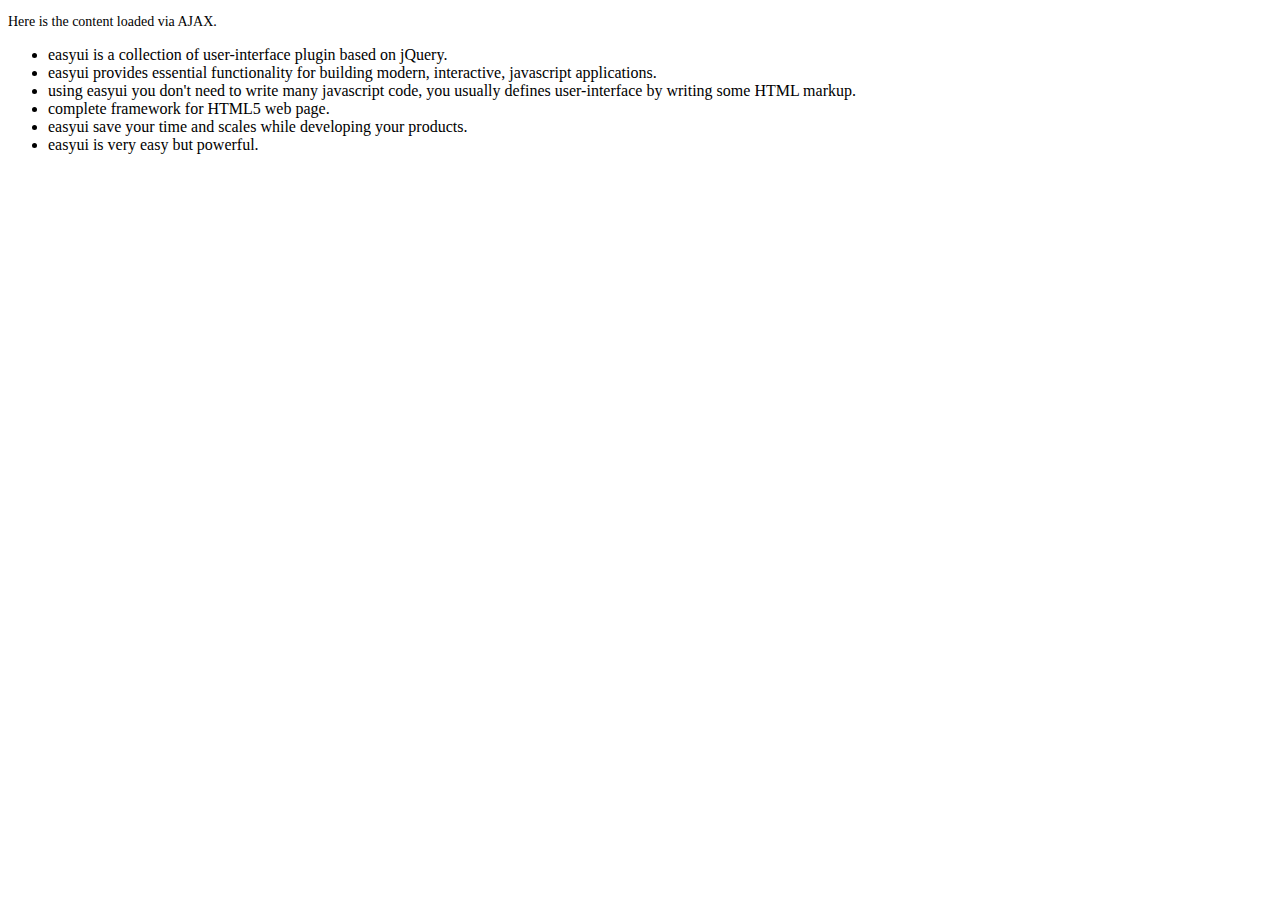
<file: src/main/webapp/js/jquery-easyui-1.4.1/demo/accordion/_content.html>
<!DOCTYPE html>
<html>
<head>
	<meta charset="UTF-8">
	<title>AJAX Content</title>
</head>
<body>
	<p style="font-size:14px">Here is the content loaded via AJAX.</p>
	<ul>
		<li>easyui is a collection of user-interface plugin based on jQuery.</li>
		<li>easyui provides essential functionality for building modern, interactive, javascript applications.</li>
		<li>using easyui you don't need to write many javascript code, you usually defines user-interface by writing some HTML markup.</li>
		<li>complete framework for HTML5 web page.</li>
		<li>easyui save your time and scales while developing your products.</li>
		<li>easyui is very easy but powerful.</li>
	</ul>
</body>
</html>
</file>
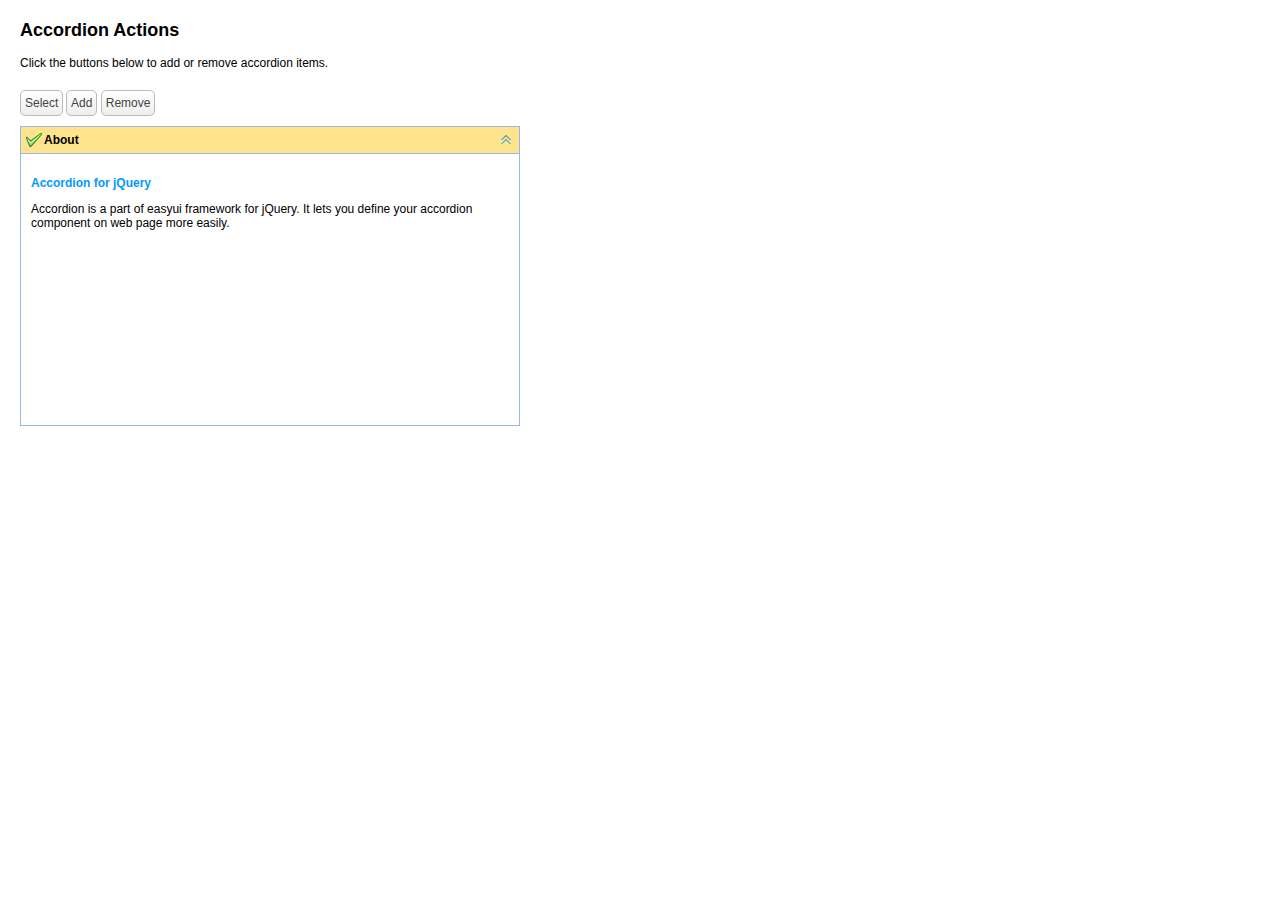
<file: src/main/webapp/js/jquery-easyui-1.4.1/demo/accordion/actions.html>
<!DOCTYPE html>
<html>
<head>
	<meta charset="UTF-8">
	<title>Accordion Actions - jQuery EasyUI Demo</title>
	<link rel="stylesheet" type="text/css" href="../../themes/default/easyui.css">
	<link rel="stylesheet" type="text/css" href="../../themes/icon.css">
	<link rel="stylesheet" type="text/css" href="../demo.css">
	<script type="text/javascript" src="../../jquery.min.js"></script>
	<script type="text/javascript" src="../../jquery.easyui.min.js"></script>
</head>
<body>
	<h2>Accordion Actions</h2>
	<p>Click the buttons below to add or remove accordion items.</p>
	<div style="margin:20px 0 10px 0;">
		<a href="javascript:void(0)" class="easyui-linkbutton" onclick="selectPanel()">Select</a>
		<a href="javascript:void(0)" class="easyui-linkbutton" onclick="addPanel()">Add</a>
		<a href="javascript:void(0)" class="easyui-linkbutton" onclick="removePanel()">Remove</a>
	</div>
	<div id="aa" class="easyui-accordion" style="width:500px;height:300px;">
		<div title="About" data-options="iconCls:'icon-ok'" style="overflow:auto;padding:10px;">
			<h3 style="color:#0099FF;">Accordion for jQuery</h3>
			<p>Accordion is a part of easyui framework for jQuery. It lets you define your accordion component on web page more easily.</p>
		</div>
	</div>
	<script type="text/javascript">
		function selectPanel(){
			$.messager.prompt('Prompt','Please enter the panel title:',function(s){
				if (s){
					$('#aa').accordion('select',s);
				}
			});
		}
		var idx = 1;
		function addPanel(){
			$('#aa').accordion('add',{
				title:'Title'+idx,
				content:'<div style="padding:10px">Content'+idx+'</div>'
			});
			idx++;
		}
		function removePanel(){
			var pp = $('#aa').accordion('getSelected');
			if (pp){
				var index = $('#aa').accordion('getPanelIndex',pp);
				$('#aa').accordion('remove',index);
			}
		}
	</script>
</body>
</html>
</file>
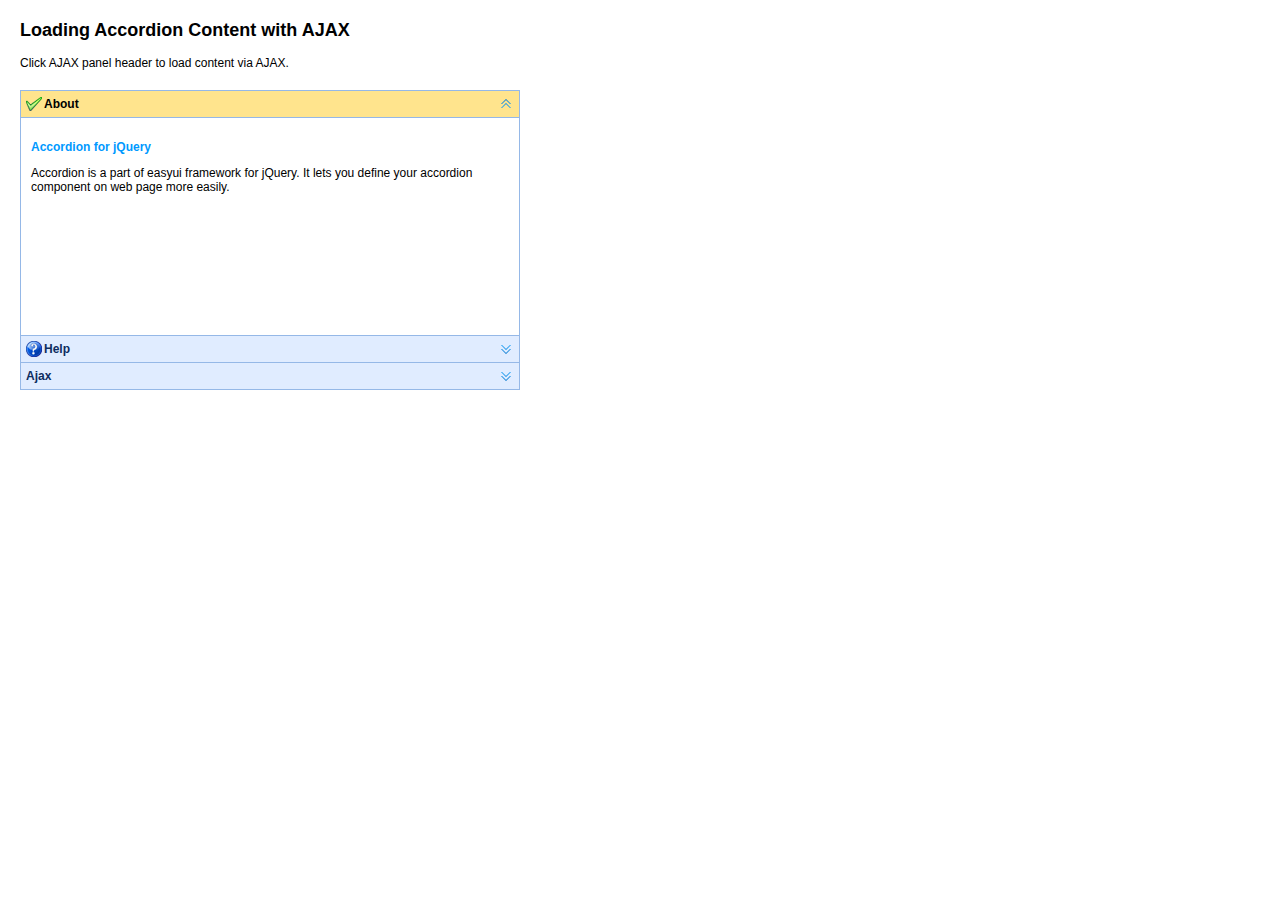
<file: src/main/webapp/js/jquery-easyui-1.4.1/demo/accordion/ajax.html>
<!DOCTYPE html>
<html>
<head>
	<meta charset="UTF-8">
	<title>Loading Accordion Content with AJAX - jQuery EasyUI Demo</title>
	<link rel="stylesheet" type="text/css" href="../../themes/default/easyui.css">
	<link rel="stylesheet" type="text/css" href="../../themes/icon.css">
	<link rel="stylesheet" type="text/css" href="../demo.css">
	<script type="text/javascript" src="../../jquery.min.js"></script>
	<script type="text/javascript" src="../../jquery.easyui.min.js"></script>
</head>
<body>
	<h2>Loading Accordion Content with AJAX</h2>
	<p>Click AJAX panel header to load content via AJAX.</p>
	<div style="margin:20px 0 10px 0;"></div>
	<div class="easyui-accordion" style="width:500px;height:300px;">
		<div title="About" data-options="iconCls:'icon-ok'" style="overflow:auto;padding:10px;">
			<h3 style="color:#0099FF;">Accordion for jQuery</h3>
			<p>Accordion is a part of easyui framework for jQuery. It lets you define your accordion component on web page more easily.</p>
		</div>
		<div title="Help" data-options="iconCls:'icon-help'" style="padding:10px;">
			<p>The accordion allows you to provide multiple panels and display one or more at a time. Each panel has built-in support for expanding and collapsing. Clicking on a panel header to expand or collapse that panel body. The panel content can be loaded via ajax by specifying a 'href' property. Users can define a panel to be selected. If it is not specified, then the first panel is taken by default.</p> 		
		</div>
		<div title="Ajax" data-options="href:'_content.html'" style="padding:10px">
		</div>
	</div>
</body>
</html>
</file>
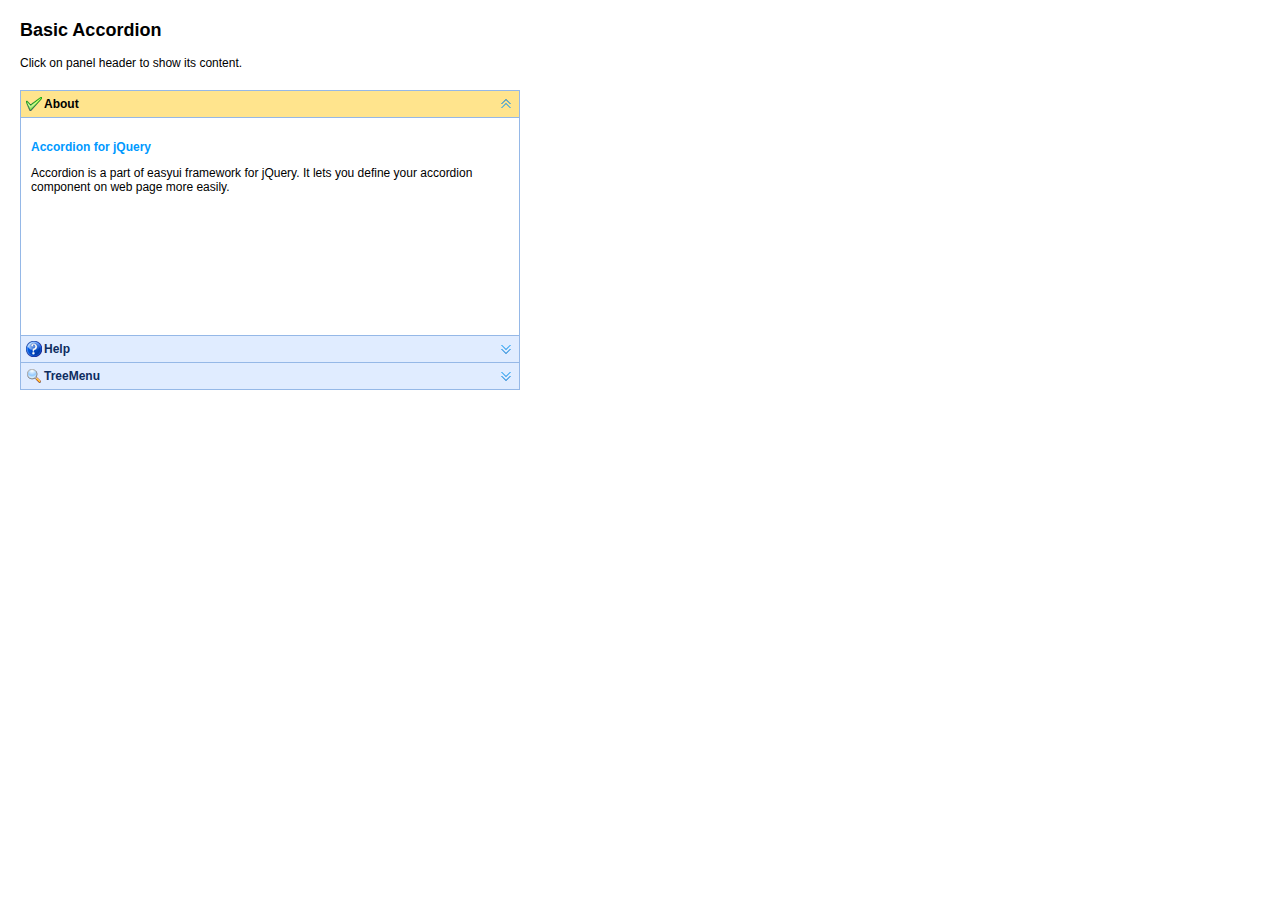
<file: src/main/webapp/js/jquery-easyui-1.4.1/demo/accordion/basic.html>
<!DOCTYPE html>
<html>
<head>
	<meta charset="UTF-8">
	<title>Basic Accordion - jQuery EasyUI Demo</title>
	<link rel="stylesheet" type="text/css" href="../../themes/default/easyui.css">
	<link rel="stylesheet" type="text/css" href="../../themes/icon.css">
	<link rel="stylesheet" type="text/css" href="../demo.css">
	<script type="text/javascript" src="../../jquery.min.js"></script>
	<script type="text/javascript" src="../../jquery.easyui.min.js"></script>
</head>
<body>
	<h2>Basic Accordion</h2>
	<p>Click on panel header to show its content.</p>
	<div style="margin:20px 0 10px 0;"></div>
	<div class="easyui-accordion" style="width:500px;height:300px;">
		<div title="About" data-options="iconCls:'icon-ok'" style="overflow:auto;padding:10px;">
			<h3 style="color:#0099FF;">Accordion for jQuery</h3>
			<p>Accordion is a part of easyui framework for jQuery. It lets you define your accordion component on web page more easily.</p>
		</div>
		<div title="Help" data-options="iconCls:'icon-help'" style="padding:10px;">
			<p>The accordion allows you to provide multiple panels and display one or more at a time. Each panel has built-in support for expanding and collapsing. Clicking on a panel header to expand or collapse that panel body. The panel content can be loaded via ajax by specifying a 'href' property. Users can define a panel to be selected. If it is not specified, then the first panel is taken by default.</p> 		
		</div>
		<div title="TreeMenu" data-options="iconCls:'icon-search'" style="padding:10px;">
			<ul class="easyui-tree">
				<li>
					<span>Foods</span>
					<ul>
						<li>
							<span>Fruits</span>
							<ul>
								<li>apple</li>
								<li>orange</li>
							</ul>
						</li>
						<li>
							<span>Vegetables</span>
							<ul>
								<li>tomato</li>
								<li>carrot</li>
								<li>cabbage</li>
								<li>potato</li>
								<li>lettuce</li>
							</ul>
						</li>
					</ul>
				</li>
			</ul>
		</div>
	</div>
</body>
</html>
</file>
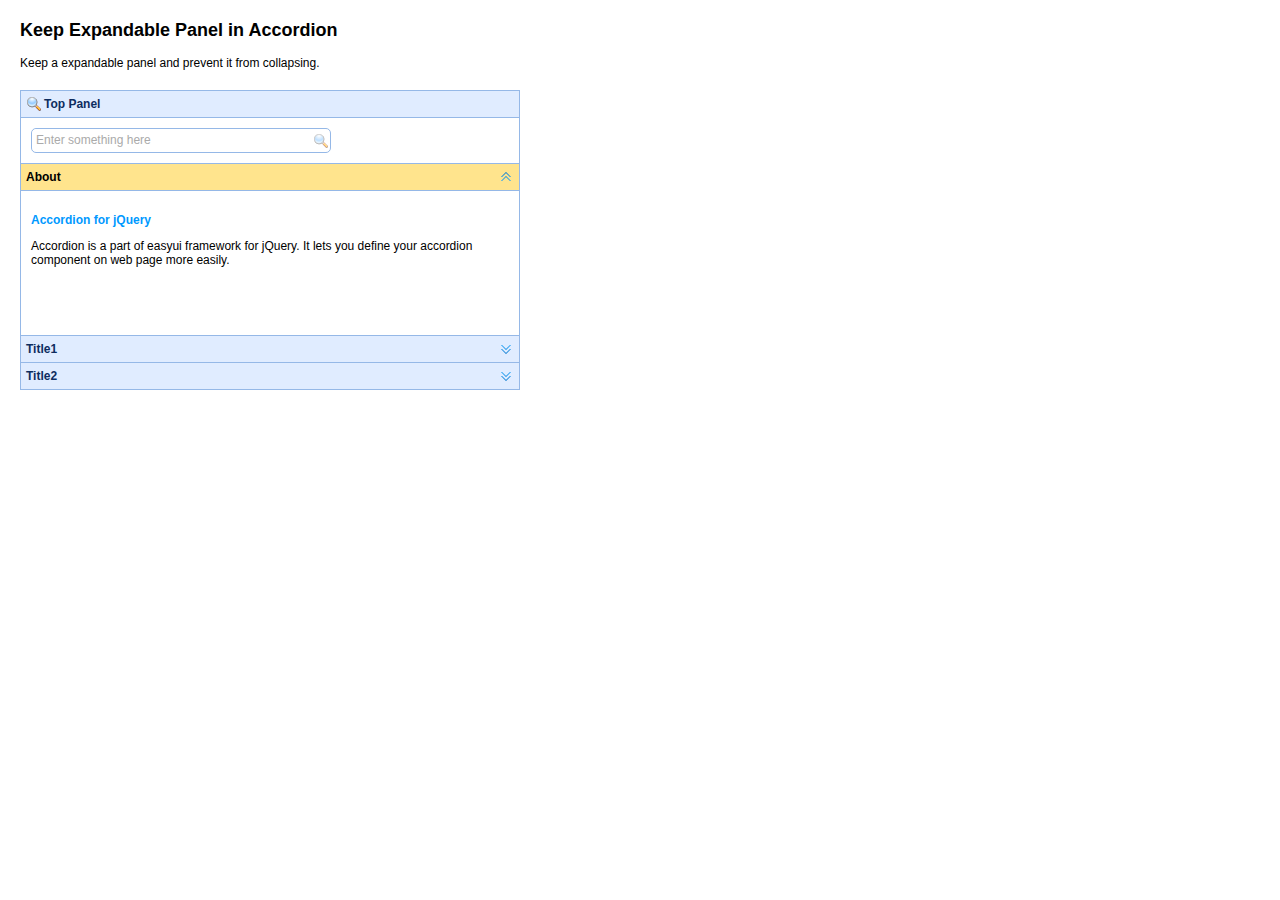
<file: src/main/webapp/js/jquery-easyui-1.4.1/demo/accordion/expandable.html>
<!DOCTYPE html>
<html>
<head>
	<meta charset="UTF-8">
	<title>Keep Expandable Panel in Accordion - jQuery EasyUI Demo</title>
	<link rel="stylesheet" type="text/css" href="../../themes/default/easyui.css">
	<link rel="stylesheet" type="text/css" href="../../themes/icon.css">
	<link rel="stylesheet" type="text/css" href="../demo.css">
	<script type="text/javascript" src="../../jquery.min.js"></script>
	<script type="text/javascript" src="../../jquery.easyui.min.js"></script>
</head>
<body>
	<h2>Keep Expandable Panel in Accordion</h2>
	<p>Keep a expandable panel and prevent it from collapsing.</p>
	<div style="margin:20px 0 10px 0;"></div>
	<div class="easyui-accordion" style="width:500px;height:300px;">
		<div title="Top Panel" data-options="iconCls:'icon-search',collapsed:false,collapsible:false" style="padding:10px;">
			<input class="easyui-searchbox" prompt="Enter something here" style="width:300px;height:25px;">
		</div>
		<div title="About" data-options="selected:true" style="padding:10px;">
			<h3 style="color:#0099FF;">Accordion for jQuery</h3>
			<p>Accordion is a part of easyui framework for jQuery. It lets you define your accordion component on web page more easily.</p>
		</div>
		<div title="Title1" style="padding:10px">
			<p>Content1</p>
		</div>
		<div title="Title2" style="padding:10px">
			<p>Content2</p>
		</div>
	</div>

</body>
</html>
</file>
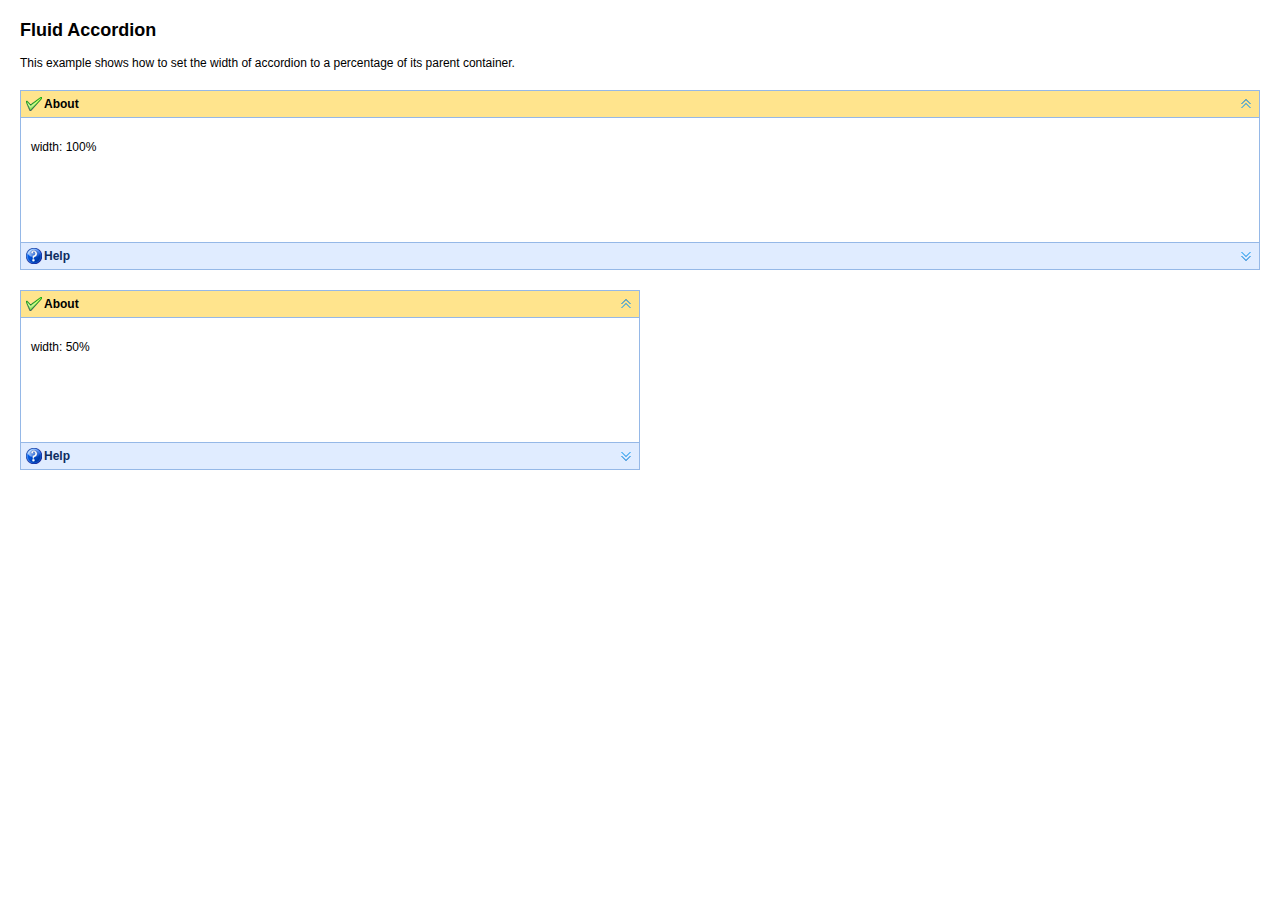
<file: src/main/webapp/js/jquery-easyui-1.4.1/demo/accordion/fluid.html>
<!DOCTYPE html>
<html>
<head>
	<meta charset="UTF-8">
	<title>Fluid Accordion - jQuery EasyUI Demo</title>
	<link rel="stylesheet" type="text/css" href="../../themes/default/easyui.css">
	<link rel="stylesheet" type="text/css" href="../../themes/icon.css">
	<link rel="stylesheet" type="text/css" href="../demo.css">
	<script type="text/javascript" src="../../jquery.min.js"></script>
	<script type="text/javascript" src="../../jquery.easyui.min.js"></script>
</head>
<body>
	<h2>Fluid Accordion</h2>
	<p>This example shows how to set the width of accordion to a percentage of its parent container.</p>
	<div style="margin:20px 0 10px 0;"></div>
	<div class="easyui-accordion" style="width:100%;height:180px;">
		<div title="About" data-options="iconCls:'icon-ok'" style="overflow:auto;padding:10px;">
			<p>width: 100%</p>
		</div>
		<div title="Help" data-options="iconCls:'icon-help',href:'_content.html'" style="padding:10px;">
		</div>
	</div>
		<div style="margin:20px 0 10px 0;"></div>

	<div class="easyui-accordion" style="width:50%;height:180px;">
		<div title="About" data-options="iconCls:'icon-ok'" style="overflow:auto;padding:10px;">
			<p>width: 50%</p>
		</div>
		<div title="Help" data-options="iconCls:'icon-help',href:'_content.html'" style="padding:10px;">
		</div>
	</div>
</body>
</html>
</file>
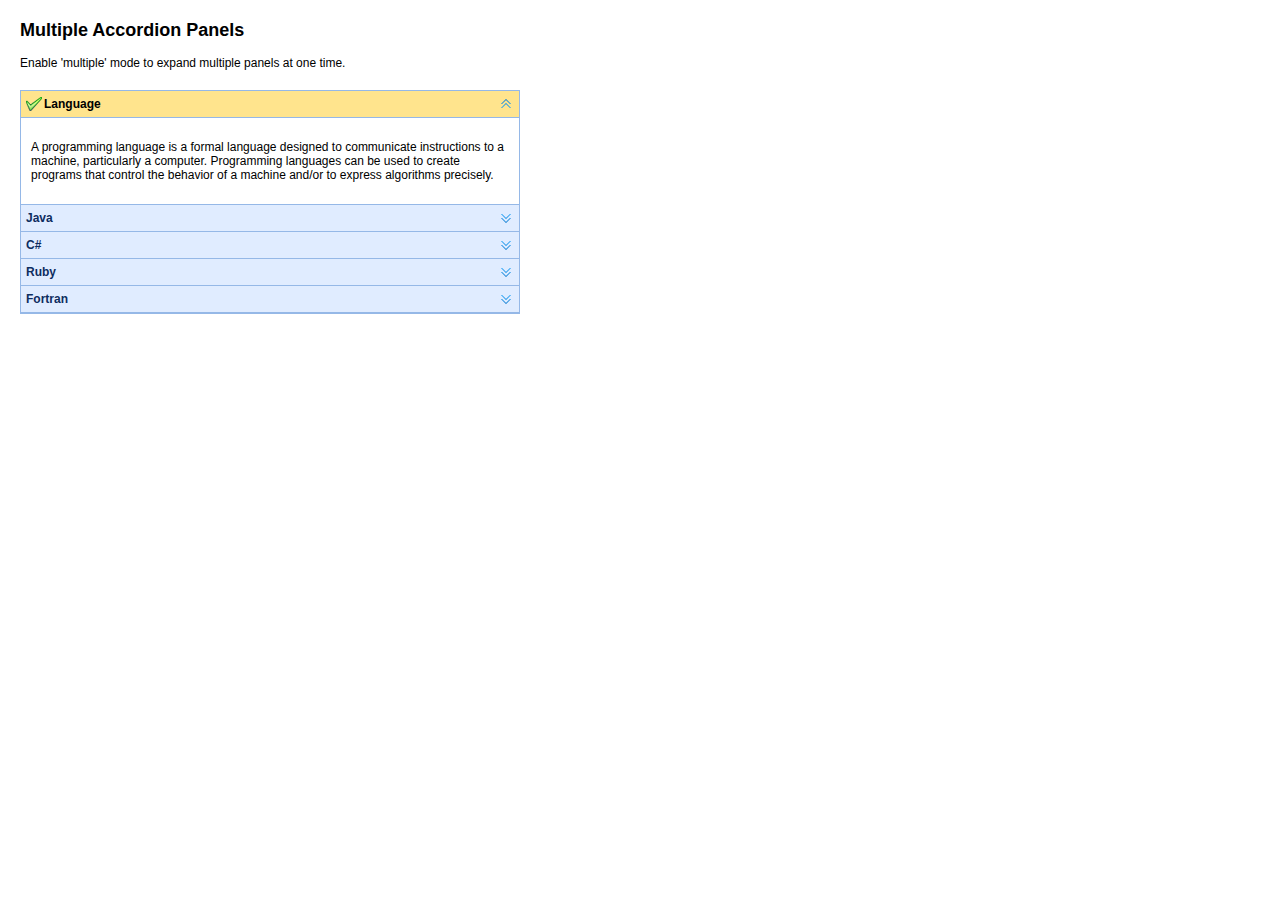
<file: src/main/webapp/js/jquery-easyui-1.4.1/demo/accordion/multiple.html>
<!DOCTYPE html>
<html>
<head>
	<meta charset="UTF-8">
	<title>Multiple Accordion Panels - jQuery EasyUI Demo</title>
	<link rel="stylesheet" type="text/css" href="../../themes/default/easyui.css">
	<link rel="stylesheet" type="text/css" href="../../themes/icon.css">
	<link rel="stylesheet" type="text/css" href="../demo.css">
	<script type="text/javascript" src="../../jquery.min.js"></script>
	<script type="text/javascript" src="../../jquery.easyui.min.js"></script>
</head>
<body>
	<h2>Multiple Accordion Panels</h2>
	<p>Enable 'multiple' mode to expand multiple panels at one time.</p>
	<div style="margin:20px 0 10px 0;"></div>
	<div class="easyui-accordion" data-options="multiple:true" style="width:500px;height1:300px;">
		<div title="Language" data-options="iconCls:'icon-ok'" style="overflow:auto;padding:10px;">
			<p>A programming language is a formal language designed to communicate instructions to a machine, particularly a computer. Programming languages can be used to create programs that control the behavior of a machine and/or to express algorithms precisely.</p>
		</div>
		<div title="Java" style="padding:10px;">
			<p>Java (Indonesian: Jawa) is an island of Indonesia. With a population of 135 million (excluding the 3.6 million on the island of Madura which is administered as part of the provinces of Java), Java is the world's most populous island, and one of the most densely populated places in the world.</p>
		</div>
		<div title="C#" style="padding:10px;">
			<p>C# is a multi-paradigm programming language encompassing strong typing, imperative, declarative, functional, generic, object-oriented (class-based), and component-oriented programming disciplines.</p>
		</div>
		<div title="Ruby" style="padding:10px;">
			<p>A dynamic, reflective, general-purpose object-oriented programming language.</p>
		</div>
		<div title="Fortran" style="padding:10px;">
			<p>Fortran (previously FORTRAN) is a general-purpose, imperative programming language that is especially suited to numeric computation and scientific computing.</p>
		</div>
	</div>
</body>
</html>
</file>
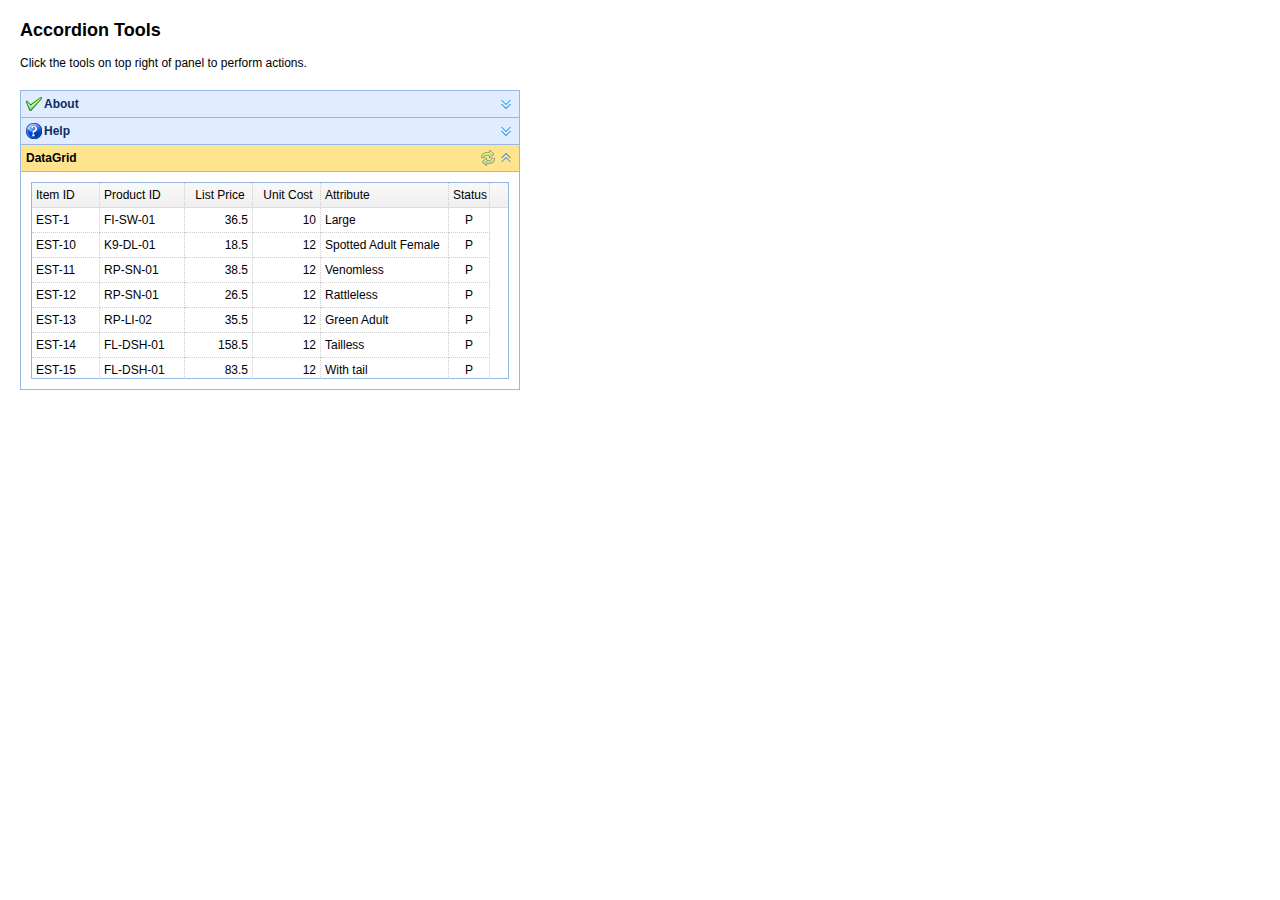
<file: src/main/webapp/js/jquery-easyui-1.4.1/demo/accordion/tools.html>
<!DOCTYPE html>
<html>
<head>
	<meta charset="UTF-8">
	<title>Accordion Tools - jQuery EasyUI Demo</title>
	<link rel="stylesheet" type="text/css" href="../../themes/default/easyui.css">
	<link rel="stylesheet" type="text/css" href="../../themes/icon.css">
	<link rel="stylesheet" type="text/css" href="../demo.css">
	<script type="text/javascript" src="../../jquery.min.js"></script>
	<script type="text/javascript" src="../../jquery.easyui.min.js"></script>
</head>
<body>
	<h2>Accordion Tools</h2>
	<p>Click the tools on top right of panel to perform actions.</p>
	<div style="margin:20px 0 10px 0;"></div>
	<div class="easyui-accordion" style="width:500px;height:300px;">
		<div title="About" data-options="iconCls:'icon-ok'" style="overflow:auto;padding:10px;">
			<h3 style="color:#0099FF;">Accordion for jQuery</h3>
			<p>Accordion is a part of easyui framework for jQuery. It lets you define your accordion component on web page more easily.</p>
		</div>
		<div title="Help" data-options="iconCls:'icon-help'" style="padding:10px;">
			<p>The accordion allows you to provide multiple panels and display one ore more at a time. Each panel has built-in support for expanding and collapsing. Clicking on a panel header to expand or collapse that panel body. The panel content can be loaded via ajax by specifying a 'href' property. Users can define a panel to be selected. If it is not specified, then the first panel is taken by default.</p> 		
		</div>
		<div title="DataGrid" style="padding:10px" data-options="
				selected:true,
				tools:[{
					iconCls:'icon-reload',
					handler:function(){
						$('#dg').datagrid('reload');
					}
				}]">
			<table id="dg" class="easyui-datagrid" 
					data-options="url:'datagrid_data1.json',method:'get',fit:true,fitColumns:true,singleSelect:true">
				<thead>
					<tr>
						<th data-options="field:'itemid',width:80">Item ID</th>
						<th data-options="field:'productid',width:100">Product ID</th>
						<th data-options="field:'listprice',width:80,align:'right'">List Price</th>
						<th data-options="field:'unitcost',width:80,align:'right'">Unit Cost</th>
						<th data-options="field:'attr1',width:150">Attribute</th>
						<th data-options="field:'status',width:50,align:'center'">Status</th>
					</tr>
				</thead>
			</table>
		</div>
	</div>
</body>
</html>
</file>
<file: src/main/webapp/js/jquery-easyui-1.4.1/themes/default/easyui.css>
.panel {
  overflow: hidden;
  text-align: left;
  margin: 0;
  border: 0;
  -moz-border-radius: 0 0 0 0;
  -webkit-border-radius: 0 0 0 0;
  border-radius: 0 0 0 0;
}
.panel-header,
.panel-body {
  border-width: 1px;
  border-style: solid;
}
.panel-header {
  padding: 5px;
  position: relative;
}
.panel-title {
  background: url('images/blank.gif') no-repeat;
}
.panel-header-noborder {
  border-width: 0 0 1px 0;
}
.panel-body {
  overflow: auto;
  border-top-width: 0;
  padding: 0;
}
.panel-body-noheader {
  border-top-width: 1px;
}
.panel-body-noborder {
  border-width: 0px;
}
.panel-body-nobottom {
  border-bottom-width: 0;
}
.panel-with-icon {
  padding-left: 18px;
}
.panel-icon,
.panel-tool {
  position: absolute;
  top: 50%;
  margin-top: -8px;
  height: 16px;
  overflow: hidden;
}
.panel-icon {
  left: 5px;
  width: 16px;
}
.panel-tool {
  right: 5px;
  width: auto;
}
.panel-tool a {
  display: inline-block;
  width: 16px;
  height: 16px;
  opacity: 0.6;
  filter: alpha(opacity=60);
  margin: 0 0 0 2px;
  vertical-align: top;
}
.panel-tool a:hover {
  opacity: 1;
  filter: alpha(opacity=100);
  background-color: #eaf2ff;
  -moz-border-radius: 3px 3px 3px 3px;
  -webkit-border-radius: 3px 3px 3px 3px;
  border-radius: 3px 3px 3px 3px;
}
.panel-loading {
  padding: 11px 0px 10px 30px;
}
.panel-noscroll {
  overflow: hidden;
}
.panel-fit,
.panel-fit body {
  height: 100%;
  margin: 0;
  padding: 0;
  border: 0;
  overflow: hidden;
}
.panel-loading {
  background: url('images/loading.gif') no-repeat 10px 10px;
}
.panel-tool-close {
  background: url('images/panel_tools.png') no-repeat -16px 0px;
}
.panel-tool-min {
  background: url('images/panel_tools.png') no-repeat 0px 0px;
}
.panel-tool-max {
  background: url('images/panel_tools.png') no-repeat 0px -16px;
}
.panel-tool-restore {
  background: url('images/panel_tools.png') no-repeat -16px -16px;
}
.panel-tool-collapse {
  background: url('images/panel_tools.png') no-repeat -32px 0;
}
.panel-tool-expand {
  background: url('images/panel_tools.png') no-repeat -32px -16px;
}
.panel-header,
.panel-body {
  border-color: #95B8E7;
}
.panel-header {
  background-color: #E0ECFF;
  background: -webkit-linear-gradient(top,#EFF5FF 0,#E0ECFF 100%);
  background: -moz-linear-gradient(top,#EFF5FF 0,#E0ECFF 100%);
  background: -o-linear-gradient(top,#EFF5FF 0,#E0ECFF 100%);
  background: linear-gradient(to bottom,#EFF5FF 0,#E0ECFF 100%);
  background-repeat: repeat-x;
  filter: progid:DXImageTransform.Microsoft.gradient(startColorstr=#EFF5FF,endColorstr=#E0ECFF,GradientType=0);
}
.panel-body {
  background-color: #ffffff;
  color: #000000;
  font-size: 12px;
}
.panel-title {
  font-size: 12px;
  font-weight: bold;
  color: #0E2D5F;
  height: 16px;
  line-height: 16px;
}
.panel-footer {
  border: 1px solid #95B8E7;
  overflow: hidden;
  background: #F4F4F4;
}
.panel-footer-noborder {
  border-width: 1px 0 0 0;
}
.accordion {
  overflow: hidden;
  border-width: 1px;
  border-style: solid;
}
.accordion .accordion-header {
  border-width: 0 0 1px;
  cursor: pointer;
}
.accordion .accordion-body {
  border-width: 0 0 1px;
}
.accordion-noborder {
  border-width: 0;
}
.accordion-noborder .accordion-header {
  border-width: 0 0 1px;
}
.accordion-noborder .accordion-body {
  border-width: 0 0 1px;
}
.accordion-collapse {
  background: url('images/accordion_arrows.png') no-repeat 0 0;
}
.accordion-expand {
  background: url('images/accordion_arrows.png') no-repeat -16px 0;
}
.accordion {
  background: #ffffff;
  border-color: #95B8E7;
}
.accordion .accordion-header {
  background: #E0ECFF;
  filter: none;
}
.accordion .accordion-header-selected {
  background: #ffe48d;
}
.accordion .accordion-header-selected .panel-title {
  color: #000000;
}
.window {
  overflow: hidden;
  padding: 5px;
  border-width: 1px;
  border-style: solid;
}
.window .window-header {
  background: transparent;
  padding: 0px 0px 6px 0px;
}
.window .window-body {
  border-width: 1px;
  border-style: solid;
  border-top-width: 0px;
}
.window .window-body-noheader {
  border-top-width: 1px;
}
.window .panel-body-nobottom {
  border-bottom-width: 0;
}
.window .window-header .panel-icon,
.window .window-header .panel-tool {
  top: 50%;
  margin-top: -11px;
}
.window .window-header .panel-icon {
  left: 1px;
}
.window .window-header .panel-tool {
  right: 1px;
}
.window .window-header .panel-with-icon {
  padding-left: 18px;
}
.window-proxy {
  position: absolute;
  overflow: hidden;
}
.window-proxy-mask {
  position: absolute;
  filter: alpha(opacity=5);
  opacity: 0.05;
}
.window-mask {
  position: absolute;
  left: 0;
  top: 0;
  width: 100%;
  height: 100%;
  filter: alpha(opacity=40);
  opacity: 0.40;
  font-size: 1px;
  overflow: hidden;
}
.window,
.window-shadow {
  position: absolute;
  -moz-border-radius: 5px 5px 5px 5px;
  -webkit-border-radius: 5px 5px 5px 5px;
  border-radius: 5px 5px 5px 5px;
}
.window-shadow {
  background: #ccc;
  -moz-box-shadow: 2px 2px 3px #cccccc;
  -webkit-box-shadow: 2px 2px 3px #cccccc;
  box-shadow: 2px 2px 3px #cccccc;
  filter: progid:DXImageTransform.Microsoft.Blur(pixelRadius=2,MakeShadow=false,ShadowOpacity=0.2);
}
.window,
.window .window-body {
  border-color: #95B8E7;
}
.window {
  background-color: #E0ECFF;
  background: -webkit-linear-gradient(top,#EFF5FF 0,#E0ECFF 20%);
  background: -moz-linear-gradient(top,#EFF5FF 0,#E0ECFF 20%);
  background: -o-linear-gradient(top,#EFF5FF 0,#E0ECFF 20%);
  background: linear-gradient(to bottom,#EFF5FF 0,#E0ECFF 20%);
  background-repeat: repeat-x;
  filter: progid:DXImageTransform.Microsoft.gradient(startColorstr=#EFF5FF,endColorstr=#E0ECFF,GradientType=0);
}
.window-proxy {
  border: 1px dashed #95B8E7;
}
.window-proxy-mask,
.window-mask {
  background: #ccc;
}
.window .panel-footer {
  border: 1px solid #95B8E7;
  position: relative;
  top: -1px;
}
.dialog-content {
  overflow: auto;
}
.dialog-toolbar {
  padding: 2px 5px;
}
.dialog-tool-separator {
  float: left;
  height: 24px;
  border-left: 1px solid #ccc;
  border-right: 1px solid #fff;
  margin: 2px 1px;
}
.dialog-button {
  padding: 5px;
  text-align: right;
}
.dialog-button .l-btn {
  margin-left: 5px;
}
.dialog-toolbar,
.dialog-button {
  background: #F4F4F4;
  border-width: 1px;
  border-style: solid;
}
.dialog-toolbar {
  border-color: #95B8E7 #95B8E7 #dddddd #95B8E7;
}
.dialog-button {
  border-color: #dddddd #95B8E7 #95B8E7 #95B8E7;
}
.l-btn {
  text-decoration: none;
  display: inline-block;
  overflow: hidden;
  margin: 0;
  padding: 0;
  cursor: pointer;
  outline: none;
  text-align: center;
  vertical-align: middle;
}
.l-btn-plain {
  border: 0;
  padding: 1px;
}
.l-btn-left {
  display: inline-block;
  position: relative;
  overflow: hidden;
  margin: 0;
  padding: 0;
  vertical-align: top;
}
.l-btn-text {
  display: inline-block;
  vertical-align: top;
  width: auto;
  line-height: 24px;
  font-size: 12px;
  padding: 0;
  margin: 0 4px;
}
.l-btn-icon {
  display: inline-block;
  width: 16px;
  height: 16px;
  line-height: 16px;
  position: absolute;
  top: 50%;
  margin-top: -8px;
  font-size: 1px;
}
.l-btn span span .l-btn-empty {
  display: inline-block;
  margin: 0;
  width: 16px;
  height: 24px;
  font-size: 1px;
  vertical-align: top;
}
.l-btn span .l-btn-icon-left {
  padding: 0 0 0 20px;
  background-position: left center;
}
.l-btn span .l-btn-icon-right {
  padding: 0 20px 0 0;
  background-position: right center;
}
.l-btn-icon-left .l-btn-text {
  margin: 0 4px 0 24px;
}
.l-btn-icon-left .l-btn-icon {
  left: 4px;
}
.l-btn-icon-right .l-btn-text {
  margin: 0 24px 0 4px;
}
.l-btn-icon-right .l-btn-icon {
  right: 4px;
}
.l-btn-icon-top .l-btn-text {
  margin: 20px 4px 0 4px;
}
.l-btn-icon-top .l-btn-icon {
  top: 4px;
  left: 50%;
  margin: 0 0 0 -8px;
}
.l-btn-icon-bottom .l-btn-text {
  margin: 0 4px 20px 4px;
}
.l-btn-icon-bottom .l-btn-icon {
  top: auto;
  bottom: 4px;
  left: 50%;
  margin: 0 0 0 -8px;
}
.l-btn-left .l-btn-empty {
  margin: 0 4px;
  width: 16px;
}
.l-btn-plain:hover {
  padding: 0;
}
.l-btn-focus {
  outline: #0000FF dotted thin;
}
.l-btn-large .l-btn-text {
  line-height: 40px;
}
.l-btn-large .l-btn-icon {
  width: 32px;
  height: 32px;
  line-height: 32px;
  margin-top: -16px;
}
.l-btn-large .l-btn-icon-left .l-btn-text {
  margin-left: 40px;
}
.l-btn-large .l-btn-icon-right .l-btn-text {
  margin-right: 40px;
}
.l-btn-large .l-btn-icon-top .l-btn-text {
  margin-top: 36px;
  line-height: 24px;
  min-width: 32px;
}
.l-btn-large .l-btn-icon-top .l-btn-icon {
  margin: 0 0 0 -16px;
}
.l-btn-large .l-btn-icon-bottom .l-btn-text {
  margin-bottom: 36px;
  line-height: 24px;
  min-width: 32px;
}
.l-btn-large .l-btn-icon-bottom .l-btn-icon {
  margin: 0 0 0 -16px;
}
.l-btn-large .l-btn-left .l-btn-empty {
  margin: 0 4px;
  width: 32px;
}
.l-btn {
  color: #444;
  background: #fafafa;
  background-repeat: repeat-x;
  border: 1px solid #bbb;
  background: -webkit-linear-gradient(top,#ffffff 0,#eeeeee 100%);
  background: -moz-linear-gradient(top,#ffffff 0,#eeeeee 100%);
  background: -o-linear-gradient(top,#ffffff 0,#eeeeee 100%);
  background: linear-gradient(to bottom,#ffffff 0,#eeeeee 100%);
  background-repeat: repeat-x;
  filter: progid:DXImageTransform.Microsoft.gradient(startColorstr=#ffffff,endColorstr=#eeeeee,GradientType=0);
  -moz-border-radius: 5px 5px 5px 5px;
  -webkit-border-radius: 5px 5px 5px 5px;
  border-radius: 5px 5px 5px 5px;
}
.l-btn:hover {
  background: #eaf2ff;
  color: #000000;
  border: 1px solid #b7d2ff;
  filter: none;
}
.l-btn-plain {
  background: transparent;
  border: 0;
  filter: none;
}
.l-btn-plain:hover {
  background: #eaf2ff;
  color: #000000;
  border: 1px solid #b7d2ff;
  -moz-border-radius: 5px 5px 5px 5px;
  -webkit-border-radius: 5px 5px 5px 5px;
  border-radius: 5px 5px 5px 5px;
}
.l-btn-disabled,
.l-btn-disabled:hover {
  opacity: 0.5;
  cursor: default;
  background: #fafafa;
  color: #444;
  background: -webkit-linear-gradient(top,#ffffff 0,#eeeeee 100%);
  background: -moz-linear-gradient(top,#ffffff 0,#eeeeee 100%);
  background: -o-linear-gradient(top,#ffffff 0,#eeeeee 100%);
  background: linear-gradient(to bottom,#ffffff 0,#eeeeee 100%);
  background-repeat: repeat-x;
  filter: progid:DXImageTransform.Microsoft.gradient(startColorstr=#ffffff,endColorstr=#eeeeee,GradientType=0);
}
.l-btn-disabled .l-btn-text,
.l-btn-disabled .l-btn-icon {
  filter: alpha(opacity=50);
}
.l-btn-plain-disabled,
.l-btn-plain-disabled:hover {
  background: transparent;
  filter: alpha(opacity=50);
}
.l-btn-selected,
.l-btn-selected:hover {
  background: #ddd;
  filter: none;
}
.l-btn-plain-selected,
.l-btn-plain-selected:hover {
  background: #ddd;
}
.textbox {
  position: relative;
  border: 1px solid #95B8E7;
  background-color: #fff;
  vertical-align: middle;
  display: inline-block;
  overflow: hidden;
  white-space: nowrap;
  margin: 0;
  padding: 0;
  -moz-border-radius: 5px 5px 5px 5px;
  -webkit-border-radius: 5px 5px 5px 5px;
  border-radius: 5px 5px 5px 5px;
}
.textbox .textbox-text {
  font-size: 12px;
  border: 0;
  margin: 0;
  padding: 4px;
  white-space: normal;
  vertical-align: top;
  outline-style: none;
  resize: none;
  -moz-border-radius: 5px 5px 5px 5px;
  -webkit-border-radius: 5px 5px 5px 5px;
  border-radius: 5px 5px 5px 5px;
}
.textbox .textbox-prompt {
  font-size: 12px;
  color: #aaa;
}
.textbox-button,
.textbox-button:hover {
  position: absolute;
  top: 0;
  padding: 0;
  vertical-align: top;
  -moz-border-radius: 0 0 0 0;
  -webkit-border-radius: 0 0 0 0;
  border-radius: 0 0 0 0;
}
.textbox-button-right,
.textbox-button-right:hover {
  border-width: 0 0 0 1px;
}
.textbox-button-left,
.textbox-button-left:hover {
  border-width: 0 1px 0 0;
}
.textbox-addon {
  position: absolute;
  top: 0;
}
.textbox-icon {
  display: inline-block;
  width: 18px;
  height: 20px;
  overflow: hidden;
  vertical-align: top;
  background-position: center center;
  cursor: pointer;
  opacity: 0.6;
  filter: alpha(opacity=60);
  text-decoration: none;
  outline-style: none;
}
.textbox-icon-disabled,
.textbox-icon-readonly {
  cursor: default;
}
.textbox-icon:hover {
  opacity: 1.0;
  filter: alpha(opacity=100);
}
.textbox-icon-disabled:hover {
  opacity: 0.6;
  filter: alpha(opacity=60);
}
.textbox-focused {
  -moz-box-shadow: 0 0 3px 0 #95B8E7;
  -webkit-box-shadow: 0 0 3px 0 #95B8E7;
  box-shadow: 0 0 3px 0 #95B8E7;
}
.textbox-invalid {
  border-color: #ffa8a8;
  background-color: #fff3f3;
}
.filebox .textbox-value {
  vertical-align: top;
  position: absolute;
  top: 0;
  left: -5000px;
}
.combo {
  display: inline-block;
  white-space: nowrap;
  margin: 0;
  padding: 0;
  border-width: 1px;
  border-style: solid;
  overflow: hidden;
  vertical-align: middle;
}
.combo .combo-text {
  font-size: 12px;
  border: 0px;
  margin: 0;
  padding: 0px 2px;
  vertical-align: baseline;
}
.combo-arrow {
  width: 18px;
  height: 20px;
  overflow: hidden;
  display: inline-block;
  vertical-align: top;
  cursor: pointer;
  opacity: 0.6;
  filter: alpha(opacity=60);
}
.combo-arrow-hover {
  opacity: 1.0;
  filter: alpha(opacity=100);
}
.combo-panel {
  overflow: auto;
}
.combo-arrow {
  background: url('images/combo_arrow.png') no-repeat center center;
}
.combo-panel {
  background-color: #ffffff;
}
.combo {
  border-color: #95B8E7;
  background-color: #fff;
}
.combo-arrow {
  background-color: #E0ECFF;
}
.combo-arrow-hover {
  background-color: #eaf2ff;
}
.combo-arrow:hover {
  background-color: #eaf2ff;
}
.combo .textbox-icon-disabled:hover {
  cursor: default;
}
.textbox-invalid {
  border-color: #ffa8a8;
  background-color: #fff3f3;
}
.combobox-item,
.combobox-group {
  font-size: 12px;
  padding: 3px;
  padding-right: 0px;
}
.combobox-item-disabled {
  opacity: 0.5;
  filter: alpha(opacity=50);
}
.combobox-gitem {
  padding-left: 10px;
}
.combobox-group {
  font-weight: bold;
}
.combobox-item-hover {
  background-color: #eaf2ff;
  color: #000000;
}
.combobox-item-selected {
  background-color: #ffe48d;
  color: #000000;
}
.layout {
  position: relative;
  overflow: hidden;
  margin: 0;
  padding: 0;
  z-index: 0;
}
.layout-panel {
  position: absolute;
  overflow: hidden;
}
.layout-panel-east,
.layout-panel-west {
  z-index: 2;
}
.layout-panel-north,
.layout-panel-south {
  z-index: 3;
}
.layout-expand {
  position: absolute;
  padding: 0px;
  font-size: 1px;
  cursor: pointer;
  z-index: 1;
}
.layout-expand .panel-header,
.layout-expand .panel-body {
  background: transparent;
  filter: none;
  overflow: hidden;
}
.layout-expand .panel-header {
  border-bottom-width: 0px;
}
.layout-split-proxy-h,
.layout-split-proxy-v {
  position: absolute;
  font-size: 1px;
  display: none;
  z-index: 5;
}
.layout-split-proxy-h {
  width: 5px;
  cursor: e-resize;
}
.layout-split-proxy-v {
  height: 5px;
  cursor: n-resize;
}
.layout-mask {
  position: absolute;
  background: #fafafa;
  filter: alpha(opacity=10);
  opacity: 0.10;
  z-index: 4;
}
.layout-button-up {
  background: url('images/layout_arrows.png') no-repeat -16px -16px;
}
.layout-button-down {
  background: url('images/layout_arrows.png') no-repeat -16px 0;
}
.layout-button-left {
  background: url('images/layout_arrows.png') no-repeat 0 0;
}
.layout-button-right {
  background: url('images/layout_arrows.png') no-repeat 0 -16px;
}
.layout-split-proxy-h,
.layout-split-proxy-v {
  background-color: #aac5e7;
}
.layout-split-north {
  border-bottom: 5px solid #E6EEF8;
}
.layout-split-south {
  border-top: 5px solid #E6EEF8;
}
.layout-split-east {
  border-left: 5px solid #E6EEF8;
}
.layout-split-west {
  border-right: 5px solid #E6EEF8;
}
.layout-expand {
  background-color: #E0ECFF;
}
.layout-expand-over {
  background-color: #E0ECFF;
}
.tabs-container {
  overflow: hidden;
}
.tabs-header {
  border-width: 1px;
  border-style: solid;
  border-bottom-width: 0;
  position: relative;
  padding: 0;
  padding-top: 2px;
  overflow: hidden;
}
.tabs-header-plain {
  border: 0;
  background: transparent;
}
.tabs-scroller-left,
.tabs-scroller-right {
  position: absolute;
  top: auto;
  bottom: 0;
  width: 18px;
  font-size: 1px;
  display: none;
  cursor: pointer;
  border-width: 1px;
  border-style: solid;
}
.tabs-scroller-left {
  left: 0;
}
.tabs-scroller-right {
  right: 0;
}
.tabs-tool {
  position: absolute;
  bottom: 0;
  padding: 1px;
  overflow: hidden;
  border-width: 1px;
  border-style: solid;
}
.tabs-header-plain .tabs-tool {
  padding: 0 1px;
}
.tabs-wrap {
  position: relative;
  left: 0;
  overflow: hidden;
  width: 100%;
  margin: 0;
  padding: 0;
}
.tabs-scrolling {
  margin-left: 18px;
  margin-right: 18px;
}
.tabs-disabled {
  opacity: 0.3;
  filter: alpha(opacity=30);
}
.tabs {
  list-style-type: none;
  height: 26px;
  margin: 0px;
  padding: 0px;
  padding-left: 4px;
  width: 50000px;
  border-style: solid;
  border-width: 0 0 1px 0;
}
.tabs li {
  float: left;
  display: inline-block;
  margin: 0 4px -1px 0;
  padding: 0;
  position: relative;
  border: 0;
}
.tabs li a.tabs-inner {
  display: inline-block;
  text-decoration: none;
  margin: 0;
  padding: 0 10px;
  height: 25px;
  line-height: 25px;
  text-align: center;
  white-space: nowrap;
  border-width: 1px;
  border-style: solid;
  -moz-border-radius: 5px 5px 0 0;
  -webkit-border-radius: 5px 5px 0 0;
  border-radius: 5px 5px 0 0;
}
.tabs li.tabs-selected a.tabs-inner {
  font-weight: bold;
  outline: none;
}
.tabs li.tabs-selected a:hover.tabs-inner {
  cursor: default;
  pointer: default;
}
.tabs li a.tabs-close,
.tabs-p-tool {
  position: absolute;
  font-size: 1px;
  display: block;
  height: 12px;
  padding: 0;
  top: 50%;
  margin-top: -6px;
  overflow: hidden;
}
.tabs li a.tabs-close {
  width: 12px;
  right: 5px;
  opacity: 0.6;
  filter: alpha(opacity=60);
}
.tabs-p-tool {
  right: 16px;
}
.tabs-p-tool a {
  display: inline-block;
  font-size: 1px;
  width: 12px;
  height: 12px;
  margin: 0;
  opacity: 0.6;
  filter: alpha(opacity=60);
}
.tabs li a:hover.tabs-close,
.tabs-p-tool a:hover {
  opacity: 1;
  filter: alpha(opacity=100);
  cursor: hand;
  cursor: pointer;
}
.tabs-with-icon {
  padding-left: 18px;
}
.tabs-icon {
  position: absolute;
  width: 16px;
  height: 16px;
  left: 10px;
  top: 50%;
  margin-top: -8px;
}
.tabs-title {
  font-size: 12px;
}
.tabs-closable {
  padding-right: 8px;
}
.tabs-panels {
  margin: 0px;
  padding: 0px;
  border-width: 1px;
  border-style: solid;
  border-top-width: 0;
  overflow: hidden;
}
.tabs-header-bottom {
  border-width: 0 1px 1px 1px;
  padding: 0 0 2px 0;
}
.tabs-header-bottom .tabs {
  border-width: 1px 0 0 0;
}
.tabs-header-bottom .tabs li {
  margin: -1px 4px 0 0;
}
.tabs-header-bottom .tabs li a.tabs-inner {
  -moz-border-radius: 0 0 5px 5px;
  -webkit-border-radius: 0 0 5px 5px;
  border-radius: 0 0 5px 5px;
}
.tabs-header-bottom .tabs-tool {
  top: 0;
}
.tabs-header-bottom .tabs-scroller-left,
.tabs-header-bottom .tabs-scroller-right {
  top: 0;
  bottom: auto;
}
.tabs-panels-top {
  border-width: 1px 1px 0 1px;
}
.tabs-header-left {
  float: left;
  border-width: 1px 0 1px 1px;
  padding: 0;
}
.tabs-header-right {
  float: right;
  border-width: 1px 1px 1px 0;
  padding: 0;
}
.tabs-header-left .tabs-wrap,
.tabs-header-right .tabs-wrap {
  height: 100%;
}
.tabs-header-left .tabs {
  height: 100%;
  padding: 4px 0 0 4px;
  border-width: 0 1px 0 0;
}
.tabs-header-right .tabs {
  height: 100%;
  padding: 4px 4px 0 0;
  border-width: 0 0 0 1px;
}
.tabs-header-left .tabs li,
.tabs-header-right .tabs li {
  display: block;
  width: 100%;
  position: relative;
}
.tabs-header-left .tabs li {
  left: auto;
  right: 0;
  margin: 0 -1px 4px 0;
  float: right;
}
.tabs-header-right .tabs li {
  left: 0;
  right: auto;
  margin: 0 0 4px -1px;
  float: left;
}
.tabs-header-left .tabs li a.tabs-inner {
  display: block;
  text-align: left;
  -moz-border-radius: 5px 0 0 5px;
  -webkit-border-radius: 5px 0 0 5px;
  border-radius: 5px 0 0 5px;
}
.tabs-header-right .tabs li a.tabs-inner {
  display: block;
  text-align: left;
  -moz-border-radius: 0 5px 5px 0;
  -webkit-border-radius: 0 5px 5px 0;
  border-radius: 0 5px 5px 0;
}
.tabs-panels-right {
  float: right;
  border-width: 1px 1px 1px 0;
}
.tabs-panels-left {
  float: left;
  border-width: 1px 0 1px 1px;
}
.tabs-header-noborder,
.tabs-panels-noborder {
  border: 0px;
}
.tabs-header-plain {
  border: 0px;
  background: transparent;
}
.tabs-scroller-left {
  background: #E0ECFF url('images/tabs_icons.png') no-repeat 1px center;
}
.tabs-scroller-right {
  background: #E0ECFF url('images/tabs_icons.png') no-repeat -15px center;
}
.tabs li a.tabs-close {
  background: url('images/tabs_icons.png') no-repeat -34px center;
}
.tabs li a.tabs-inner:hover {
  background: #eaf2ff;
  color: #000000;
  filter: none;
}
.tabs li.tabs-selected a.tabs-inner {
  background-color: #ffffff;
  color: #0E2D5F;
  background: -webkit-linear-gradient(top,#EFF5FF 0,#ffffff 100%);
  background: -moz-linear-gradient(top,#EFF5FF 0,#ffffff 100%);
  background: -o-linear-gradient(top,#EFF5FF 0,#ffffff 100%);
  background: linear-gradient(to bottom,#EFF5FF 0,#ffffff 100%);
  background-repeat: repeat-x;
  filter: progid:DXImageTransform.Microsoft.gradient(startColorstr=#EFF5FF,endColorstr=#ffffff,GradientType=0);
}
.tabs-header-bottom .tabs li.tabs-selected a.tabs-inner {
  background: -webkit-linear-gradient(top,#ffffff 0,#EFF5FF 100%);
  background: -moz-linear-gradient(top,#ffffff 0,#EFF5FF 100%);
  background: -o-linear-gradient(top,#ffffff 0,#EFF5FF 100%);
  background: linear-gradient(to bottom,#ffffff 0,#EFF5FF 100%);
  background-repeat: repeat-x;
  filter: progid:DXImageTransform.Microsoft.gradient(startColorstr=#ffffff,endColorstr=#EFF5FF,GradientType=0);
}
.tabs-header-left .tabs li.tabs-selected a.tabs-inner {
  background: -webkit-linear-gradient(left,#EFF5FF 0,#ffffff 100%);
  background: -moz-linear-gradient(left,#EFF5FF 0,#ffffff 100%);
  background: -o-linear-gradient(left,#EFF5FF 0,#ffffff 100%);
  background: linear-gradient(to right,#EFF5FF 0,#ffffff 100%);
  background-repeat: repeat-y;
  filter: progid:DXImageTransform.Microsoft.gradient(startColorstr=#EFF5FF,endColorstr=#ffffff,GradientType=1);
}
.tabs-header-right .tabs li.tabs-selected a.tabs-inner {
  background: -webkit-linear-gradient(left,#ffffff 0,#EFF5FF 100%);
  background: -moz-linear-gradient(left,#ffffff 0,#EFF5FF 100%);
  background: -o-linear-gradient(left,#ffffff 0,#EFF5FF 100%);
  background: linear-gradient(to right,#ffffff 0,#EFF5FF 100%);
  background-repeat: repeat-y;
  filter: progid:DXImageTransform.Microsoft.gradient(startColorstr=#ffffff,endColorstr=#EFF5FF,GradientType=1);
}
.tabs li a.tabs-inner {
  color: #0E2D5F;
  background-color: #E0ECFF;
  background: -webkit-linear-gradient(top,#EFF5FF 0,#E0ECFF 100%);
  background: -moz-linear-gradient(top,#EFF5FF 0,#E0ECFF 100%);
  background: -o-linear-gradient(top,#EFF5FF 0,#E0ECFF 100%);
  background: linear-gradient(to bottom,#EFF5FF 0,#E0ECFF 100%);
  background-repeat: repeat-x;
  filter: progid:DXImageTransform.Microsoft.gradient(startColorstr=#EFF5FF,endColorstr=#E0ECFF,GradientType=0);
}
.tabs-header,
.tabs-tool {
  background-color: #E0ECFF;
}
.tabs-header-plain {
  background: transparent;
}
.tabs-header,
.tabs-scroller-left,
.tabs-scroller-right,
.tabs-tool,
.tabs,
.tabs-panels,
.tabs li a.tabs-inner,
.tabs li.tabs-selected a.tabs-inner,
.tabs-header-bottom .tabs li.tabs-selected a.tabs-inner,
.tabs-header-left .tabs li.tabs-selected a.tabs-inner,
.tabs-header-right .tabs li.tabs-selected a.tabs-inner {
  border-color: #95B8E7;
}
.tabs-p-tool a:hover,
.tabs li a:hover.tabs-close,
.tabs-scroller-over {
  background-color: #eaf2ff;
}
.tabs li.tabs-selected a.tabs-inner {
  border-bottom: 1px solid #ffffff;
}
.tabs-header-bottom .tabs li.tabs-selected a.tabs-inner {
  border-top: 1px solid #ffffff;
}
.tabs-header-left .tabs li.tabs-selected a.tabs-inner {
  border-right: 1px solid #ffffff;
}
.tabs-header-right .tabs li.tabs-selected a.tabs-inner {
  border-left: 1px solid #ffffff;
}
.datagrid .panel-body {
  overflow: hidden;
  position: relative;
}
.datagrid-view {
  position: relative;
  overflow: hidden;
}
.datagrid-view1,
.datagrid-view2 {
  position: absolute;
  overflow: hidden;
  top: 0;
}
.datagrid-view1 {
  left: 0;
}
.datagrid-view2 {
  right: 0;
}
.datagrid-mask {
  position: absolute;
  left: 0;
  top: 0;
  width: 100%;
  height: 100%;
  opacity: 0.3;
  filter: alpha(opacity=30);
  display: none;
}
.datagrid-mask-msg {
  position: absolute;
  top: 50%;
  margin-top: -20px;
  padding: 10px 5px 10px 30px;
  width: auto;
  height: 16px;
  border-width: 2px;
  border-style: solid;
  display: none;
}
.datagrid-sort-icon {
  padding: 0;
}
.datagrid-toolbar {
  height: auto;
  padding: 1px 2px;
  border-width: 0 0 1px 0;
  border-style: solid;
}
.datagrid-btn-separator {
  float: left;
  height: 24px;
  border-left: 1px solid #ccc;
  border-right: 1px solid #fff;
  margin: 2px 1px;
}
.datagrid .datagrid-pager {
  display: block;
  margin: 0;
  border-width: 1px 0 0 0;
  border-style: solid;
}
.datagrid .datagrid-pager-top {
  border-width: 0 0 1px 0;
}
.datagrid-header {
  overflow: hidden;
  cursor: default;
  border-width: 0 0 1px 0;
  border-style: solid;
}
.datagrid-header-inner {
  float: left;
  width: 10000px;
}
.datagrid-header-row,
.datagrid-row {
  height: 25px;
}
.datagrid-header td,
.datagrid-body td,
.datagrid-footer td {
  border-width: 0 1px 1px 0;
  border-style: dotted;
  margin: 0;
  padding: 0;
}
.datagrid-cell,
.datagrid-cell-group,
.datagrid-header-rownumber,
.datagrid-cell-rownumber {
  margin: 0;
  padding: 0 4px;
  white-space: nowrap;
  word-wrap: normal;
  overflow: hidden;
  height: 18px;
  line-height: 18px;
  font-size: 12px;
}
.datagrid-header .datagrid-cell {
  height: auto;
}
.datagrid-header .datagrid-cell span {
  font-size: 12px;
}
.datagrid-cell-group {
  text-align: center;
}
.datagrid-header-rownumber,
.datagrid-cell-rownumber {
  width: 25px;
  text-align: center;
  margin: 0;
  padding: 0;
}
.datagrid-body {
  margin: 0;
  padding: 0;
  overflow: auto;
  zoom: 1;
}
.datagrid-view1 .datagrid-body-inner {
  padding-bottom: 20px;
}
.datagrid-view1 .datagrid-body {
  overflow: hidden;
}
.datagrid-footer {
  overflow: hidden;
}
.datagrid-footer-inner {
  border-width: 1px 0 0 0;
  border-style: solid;
  width: 10000px;
  float: left;
}
.datagrid-row-editing .datagrid-cell {
  height: auto;
}
.datagrid-header-check,
.datagrid-cell-check {
  padding: 0;
  width: 27px;
  height: 18px;
  font-size: 1px;
  text-align: center;
  overflow: hidden;
}
.datagrid-header-check input,
.datagrid-cell-check input {
  margin: 0;
  padding: 0;
  width: 15px;
  height: 18px;
}
.datagrid-resize-proxy {
  position: absolute;
  width: 1px;
  height: 10000px;
  top: 0;
  cursor: e-resize;
  display: none;
}
.datagrid-body .datagrid-editable {
  margin: 0;
  padding: 0;
}
.datagrid-body .datagrid-editable table {
  width: 100%;
  height: 100%;
}
.datagrid-body .datagrid-editable td {
  border: 0;
  margin: 0;
  padding: 0;
}
.datagrid-view .datagrid-editable-input {
  margin: 0;
  padding: 2px 4px;
  border: 1px solid #95B8E7;
  font-size: 12px;
  outline-style: none;
  -moz-border-radius: 0 0 0 0;
  -webkit-border-radius: 0 0 0 0;
  border-radius: 0 0 0 0;
}
.datagrid-sort-desc .datagrid-sort-icon {
  padding: 0 13px 0 0;
  background: url('images/datagrid_icons.png') no-repeat -16px center;
}
.datagrid-sort-asc .datagrid-sort-icon {
  padding: 0 13px 0 0;
  background: url('images/datagrid_icons.png') no-repeat 0px center;
}
.datagrid-row-collapse {
  background: url('images/datagrid_icons.png') no-repeat -48px center;
}
.datagrid-row-expand {
  background: url('images/datagrid_icons.png') no-repeat -32px center;
}
.datagrid-mask-msg {
  background: #ffffff url('images/loading.gif') no-repeat scroll 5px center;
}
.datagrid-header,
.datagrid-td-rownumber {
  background-color: #efefef;
  background: -webkit-linear-gradient(top,#F9F9F9 0,#efefef 100%);
  background: -moz-linear-gradient(top,#F9F9F9 0,#efefef 100%);
  background: -o-linear-gradient(top,#F9F9F9 0,#efefef 100%);
  background: linear-gradient(to bottom,#F9F9F9 0,#efefef 100%);
  background-repeat: repeat-x;
  filter: progid:DXImageTransform.Microsoft.gradient(startColorstr=#F9F9F9,endColorstr=#efefef,GradientType=0);
}
.datagrid-cell-rownumber {
  color: #000000;
}
.datagrid-resize-proxy {
  background: #aac5e7;
}
.datagrid-mask {
  background: #ccc;
}
.datagrid-mask-msg {
  border-color: #95B8E7;
}
.datagrid-toolbar,
.datagrid-pager {
  background: #F4F4F4;
}
.datagrid-header,
.datagrid-toolbar,
.datagrid-pager,
.datagrid-footer-inner {
  border-color: #dddddd;
}
.datagrid-header td,
.datagrid-body td,
.datagrid-footer td {
  border-color: #ccc;
}
.datagrid-htable,
.datagrid-btable,
.datagrid-ftable {
  color: #000000;
  border-collapse: separate;
}
.datagrid-row-alt {
  background: #fafafa;
}
.datagrid-row-over,
.datagrid-header td.datagrid-header-over {
  background: #eaf2ff;
  color: #000000;
  cursor: default;
}
.datagrid-row-selected {
  background: #ffe48d;
  color: #000000;
}
.datagrid-row-editing .textbox,
.datagrid-row-editing .textbox-text {
  -moz-border-radius: 0 0 0 0;
  -webkit-border-radius: 0 0 0 0;
  border-radius: 0 0 0 0;
}
.propertygrid .datagrid-view1 .datagrid-body td {
  padding-bottom: 1px;
  border-width: 0 1px 0 0;
}
.propertygrid .datagrid-group {
  height: 21px;
  overflow: hidden;
  border-width: 0 0 1px 0;
  border-style: solid;
}
.propertygrid .datagrid-group span {
  font-weight: bold;
}
.propertygrid .datagrid-view1 .datagrid-body td {
  border-color: #dddddd;
}
.propertygrid .datagrid-view1 .datagrid-group {
  border-color: #E0ECFF;
}
.propertygrid .datagrid-view2 .datagrid-group {
  border-color: #dddddd;
}
.propertygrid .datagrid-group,
.propertygrid .datagrid-view1 .datagrid-body,
.propertygrid .datagrid-view1 .datagrid-row-over,
.propertygrid .datagrid-view1 .datagrid-row-selected {
  background: #E0ECFF;
}
.pagination {
  zoom: 1;
}
.pagination table {
  float: left;
  height: 30px;
}
.pagination td {
  border: 0;
}
.pagination-btn-separator {
  float: left;
  height: 24px;
  border-left: 1px solid #ccc;
  border-right: 1px solid #fff;
  margin: 3px 1px;
}
.pagination .pagination-num {
  border-width: 1px;
  border-style: solid;
  margin: 0 2px;
  padding: 2px;
  width: 2em;
  height: auto;
}
.pagination-page-list {
  margin: 0px 6px;
  padding: 1px 2px;
  width: auto;
  height: auto;
  border-width: 1px;
  border-style: solid;
}
.pagination-info {
  float: right;
  margin: 0 6px 0 0;
  padding: 0;
  height: 30px;
  line-height: 30px;
  font-size: 12px;
}
.pagination span {
  font-size: 12px;
}
.pagination-link .l-btn-text {
  width: 24px;
  text-align: center;
  margin: 0;
}
.pagination-first {
  background: url('images/pagination_icons.png') no-repeat 0 center;
}
.pagination-prev {
  background: url('images/pagination_icons.png') no-repeat -16px center;
}
.pagination-next {
  background: url('images/pagination_icons.png') no-repeat -32px center;
}
.pagination-last {
  background: url('images/pagination_icons.png') no-repeat -48px center;
}
.pagination-load {
  background: url('images/pagination_icons.png') no-repeat -64px center;
}
.pagination-loading {
  background: url('images/loading.gif') no-repeat center center;
}
.pagination-page-list,
.pagination .pagination-num {
  border-color: #95B8E7;
}
.calendar {
  border-width: 1px;
  border-style: solid;
  padding: 1px;
  overflow: hidden;
}
.calendar table {
  table-layout: fixed;
  border-collapse: separate;
  font-size: 12px;
  width: 100%;
  height: 100%;
}
.calendar table td,
.calendar table th {
  font-size: 12px;
}
.calendar-noborder {
  border: 0;
}
.calendar-header {
  position: relative;
  height: 22px;
}
.calendar-title {
  text-align: center;
  height: 22px;
}
.calendar-title span {
  position: relative;
  display: inline-block;
  top: 2px;
  padding: 0 3px;
  height: 18px;
  line-height: 18px;
  font-size: 12px;
  cursor: pointer;
  -moz-border-radius: 5px 5px 5px 5px;
  -webkit-border-radius: 5px 5px 5px 5px;
  border-radius: 5px 5px 5px 5px;
}
.calendar-prevmonth,
.calendar-nextmonth,
.calendar-prevyear,
.calendar-nextyear {
  position: absolute;
  top: 50%;
  margin-top: -7px;
  width: 14px;
  height: 14px;
  cursor: pointer;
  font-size: 1px;
  -moz-border-radius: 5px 5px 5px 5px;
  -webkit-border-radius: 5px 5px 5px 5px;
  border-radius: 5px 5px 5px 5px;
}
.calendar-prevmonth {
  left: 20px;
  background: url('images/calendar_arrows.png') no-repeat -18px -2px;
}
.calendar-nextmonth {
  right: 20px;
  background: url('images/calendar_arrows.png') no-repeat -34px -2px;
}
.calendar-prevyear {
  left: 3px;
  background: url('images/calendar_arrows.png') no-repeat -1px -2px;
}
.calendar-nextyear {
  right: 3px;
  background: url('images/calendar_arrows.png') no-repeat -49px -2px;
}
.calendar-body {
  position: relative;
}
.calendar-body th,
.calendar-body td {
  text-align: center;
}
.calendar-day {
  border: 0;
  padding: 1px;
  cursor: pointer;
  -moz-border-radius: 5px 5px 5px 5px;
  -webkit-border-radius: 5px 5px 5px 5px;
  border-radius: 5px 5px 5px 5px;
}
.calendar-other-month {
  opacity: 0.3;
  filter: alpha(opacity=30);
}
.calendar-disabled {
  opacity: 0.6;
  filter: alpha(opacity=60);
  cursor: default;
}
.calendar-menu {
  position: absolute;
  top: 0;
  left: 0;
  width: 180px;
  height: 150px;
  padding: 5px;
  font-size: 12px;
  display: none;
  overflow: hidden;
}
.calendar-menu-year-inner {
  text-align: center;
  padding-bottom: 5px;
}
.calendar-menu-year {
  width: 40px;
  text-align: center;
  border-width: 1px;
  border-style: solid;
  margin: 0;
  padding: 2px;
  font-weight: bold;
  font-size: 12px;
}
.calendar-menu-prev,
.calendar-menu-next {
  display: inline-block;
  width: 21px;
  height: 21px;
  vertical-align: top;
  cursor: pointer;
  -moz-border-radius: 5px 5px 5px 5px;
  -webkit-border-radius: 5px 5px 5px 5px;
  border-radius: 5px 5px 5px 5px;
}
.calendar-menu-prev {
  margin-right: 10px;
  background: url('images/calendar_arrows.png') no-repeat 2px 2px;
}
.calendar-menu-next {
  margin-left: 10px;
  background: url('images/calendar_arrows.png') no-repeat -45px 2px;
}
.calendar-menu-month {
  text-align: center;
  cursor: pointer;
  font-weight: bold;
  -moz-border-radius: 5px 5px 5px 5px;
  -webkit-border-radius: 5px 5px 5px 5px;
  border-radius: 5px 5px 5px 5px;
}
.calendar-body th,
.calendar-menu-month {
  color: #4d4d4d;
}
.calendar-day {
  color: #000000;
}
.calendar-sunday {
  color: #CC2222;
}
.calendar-saturday {
  color: #00ee00;
}
.calendar-today {
  color: #0000ff;
}
.calendar-menu-year {
  border-color: #95B8E7;
}
.calendar {
  border-color: #95B8E7;
}
.calendar-header {
  background: #E0ECFF;
}
.calendar-body,
.calendar-menu {
  background: #ffffff;
}
.calendar-body th {
  background: #F4F4F4;
  padding: 2px 0;
}
.calendar-hover,
.calendar-nav-hover,
.calendar-menu-hover {
  background-color: #eaf2ff;
  color: #000000;
}
.calendar-hover {
  border: 1px solid #b7d2ff;
  padding: 0;
}
.calendar-selected {
  background-color: #ffe48d;
  color: #000000;
  border: 1px solid #ffab3f;
  padding: 0;
}
.datebox-calendar-inner {
  height: 180px;
}
.datebox-button {
  height: 18px;
  padding: 2px 5px;
  text-align: center;
}
.datebox-button a {
  font-size: 12px;
  font-weight: bold;
  text-decoration: none;
  opacity: 0.6;
  filter: alpha(opacity=60);
}
.datebox-button a:hover {
  opacity: 1.0;
  filter: alpha(opacity=100);
}
.datebox-current,
.datebox-close {
  float: left;
}
.datebox-close {
  float: right;
}
.datebox .combo-arrow {
  background-image: url('images/datebox_arrow.png');
  background-position: center center;
}
.datebox-button {
  background-color: #F4F4F4;
}
.datebox-button a {
  color: #444;
}
.numberbox {
  border: 1px solid #95B8E7;
  margin: 0;
  padding: 0 2px;
  vertical-align: middle;
}
.textbox {
  padding: 0;
}
.spinner {
  display: inline-block;
  white-space: nowrap;
  margin: 0;
  padding: 0;
  border-width: 1px;
  border-style: solid;
  overflow: hidden;
  vertical-align: middle;
}
.spinner .spinner-text {
  font-size: 12px;
  border: 0px;
  margin: 0;
  padding: 0 2px;
  vertical-align: baseline;
}
.spinner-arrow {
  background-color: #E0ECFF;
  display: inline-block;
  overflow: hidden;
  vertical-align: top;
  margin: 0;
  padding: 0;
  opacity: 1.0;
  filter: alpha(opacity=100);
  width: 18px;
}
.spinner-arrow-up,
.spinner-arrow-down {
  opacity: 0.6;
  filter: alpha(opacity=60);
  display: block;
  font-size: 1px;
  width: 18px;
  height: 10px;
  width: 100%;
  height: 50%;
  outline-style: none;
}
.spinner-arrow-hover {
  background-color: #eaf2ff;
  opacity: 1.0;
  filter: alpha(opacity=100);
}
.spinner-arrow-up:hover,
.spinner-arrow-down:hover {
  opacity: 1.0;
  filter: alpha(opacity=100);
  background-color: #eaf2ff;
}
.textbox-icon-disabled .spinner-arrow-up:hover,
.textbox-icon-disabled .spinner-arrow-down:hover {
  opacity: 0.6;
  filter: alpha(opacity=60);
  background-color: #E0ECFF;
  cursor: default;
}
.spinner .textbox-icon-disabled {
  opacity: 0.6;
  filter: alpha(opacity=60);
}
.spinner-arrow-up {
  background: url('images/spinner_arrows.png') no-repeat 1px center;
}
.spinner-arrow-down {
  background: url('images/spinner_arrows.png') no-repeat -15px center;
}
.spinner {
  border-color: #95B8E7;
}
.progressbar {
  border-width: 1px;
  border-style: solid;
  -moz-border-radius: 5px 5px 5px 5px;
  -webkit-border-radius: 5px 5px 5px 5px;
  border-radius: 5px 5px 5px 5px;
  overflow: hidden;
  position: relative;
}
.progressbar-text {
  text-align: center;
  position: absolute;
}
.progressbar-value {
  position: relative;
  overflow: hidden;
  width: 0;
  -moz-border-radius: 5px 0 0 5px;
  -webkit-border-radius: 5px 0 0 5px;
  border-radius: 5px 0 0 5px;
}
.progressbar {
  border-color: #95B8E7;
}
.progressbar-text {
  color: #000000;
  font-size: 12px;
}
.progressbar-value .progressbar-text {
  background-color: #ffe48d;
  color: #000000;
}
.searchbox {
  display: inline-block;
  white-space: nowrap;
  margin: 0;
  padding: 0;
  border-width: 1px;
  border-style: solid;
  overflow: hidden;
  vertical-align: middle;
}
.searchbox .searchbox-text {
  font-size: 12px;
  border: 0;
  margin: 0;
  padding: 0 2px;
  vertical-align: top;
}
.searchbox .searchbox-prompt {
  font-size: 12px;
  color: #ccc;
}
.searchbox-button {
  width: 18px;
  height: 20px;
  overflow: hidden;
  display: inline-block;
  vertical-align: top;
  cursor: pointer;
  opacity: 0.6;
  filter: alpha(opacity=60);
}
.searchbox-button-hover {
  opacity: 1.0;
  filter: alpha(opacity=100);
}
.searchbox .l-btn-plain {
  border: 0;
  padding: 0;
  vertical-align: top;
  opacity: 0.6;
  filter: alpha(opacity=60);
  -moz-border-radius: 0 0 0 0;
  -webkit-border-radius: 0 0 0 0;
  border-radius: 0 0 0 0;
}
.searchbox .l-btn-plain:hover {
  border: 0;
  padding: 0;
  opacity: 1.0;
  filter: alpha(opacity=100);
  -moz-border-radius: 0 0 0 0;
  -webkit-border-radius: 0 0 0 0;
  border-radius: 0 0 0 0;
}
.searchbox a.m-btn-plain-active {
  -moz-border-radius: 0 0 0 0;
  -webkit-border-radius: 0 0 0 0;
  border-radius: 0 0 0 0;
}
.searchbox .m-btn-active {
  border-width: 0 1px 0 0;
  -moz-border-radius: 0 0 0 0;
  -webkit-border-radius: 0 0 0 0;
  border-radius: 0 0 0 0;
}
.searchbox .textbox-button-right {
  border-width: 0 0 0 1px;
}
.searchbox .textbox-button-left {
  border-width: 0 1px 0 0;
}
.searchbox-button {
  background: url('images/searchbox_button.png') no-repeat center center;
}
.searchbox {
  border-color: #95B8E7;
  background-color: #fff;
}
.searchbox .l-btn-plain {
  background: #E0ECFF;
}
.searchbox .l-btn-plain-disabled,
.searchbox .l-btn-plain-disabled:hover {
  opacity: 0.5;
  filter: alpha(opacity=50);
}
.textbox-invalid {
  border-color: #ffa8a8;
  background-color: #fff3f3;
}
.slider-disabled {
  opacity: 0.5;
  filter: alpha(opacity=50);
}
.slider-h {
  height: 22px;
}
.slider-v {
  width: 22px;
}
.slider-inner {
  position: relative;
  height: 6px;
  top: 7px;
  border-width: 1px;
  border-style: solid;
  border-radius: 5px;
}
.slider-handle {
  position: absolute;
  display: block;
  outline: none;
  width: 20px;
  height: 20px;
  top: 50%;
  margin-top: -10px;
  margin-left: -10px;
}
.slider-tip {
  position: absolute;
  display: inline-block;
  line-height: 12px;
  font-size: 12px;
  white-space: nowrap;
  top: -22px;
}
.slider-rule {
  position: relative;
  top: 15px;
}
.slider-rule span {
  position: absolute;
  display: inline-block;
  font-size: 0;
  height: 5px;
  border-width: 0 0 0 1px;
  border-style: solid;
}
.slider-rulelabel {
  position: relative;
  top: 20px;
}
.slider-rulelabel span {
  position: absolute;
  display: inline-block;
  font-size: 12px;
}
.slider-v .slider-inner {
  width: 6px;
  left: 7px;
  top: 0;
  float: left;
}
.slider-v .slider-handle {
  left: 50%;
  margin-top: -10px;
}
.slider-v .slider-tip {
  left: -10px;
  margin-top: -6px;
}
.slider-v .slider-rule {
  float: left;
  top: 0;
  left: 16px;
}
.slider-v .slider-rule span {
  width: 5px;
  height: 'auto';
  border-left: 0;
  border-width: 1px 0 0 0;
  border-style: solid;
}
.slider-v .slider-rulelabel {
  float: left;
  top: 0;
  left: 23px;
}
.slider-handle {
  background: url('images/slider_handle.png') no-repeat;
}
.slider-inner {
  border-color: #95B8E7;
  background: #E0ECFF;
}
.slider-rule span {
  border-color: #95B8E7;
}
.slider-rulelabel span {
  color: #000000;
}
.menu {
  position: absolute;
  margin: 0;
  padding: 2px;
  border-width: 1px;
  border-style: solid;
  overflow: hidden;
}
.menu-item {
  position: relative;
  margin: 0;
  padding: 0;
  overflow: hidden;
  white-space: nowrap;
  cursor: pointer;
  border-width: 1px;
  border-style: solid;
}
.menu-text {
  height: 20px;
  line-height: 20px;
  float: left;
  padding-left: 28px;
}
.menu-icon {
  position: absolute;
  width: 16px;
  height: 16px;
  left: 2px;
  top: 50%;
  margin-top: -8px;
}
.menu-rightarrow {
  position: absolute;
  width: 16px;
  height: 16px;
  right: 0;
  top: 50%;
  margin-top: -8px;
}
.menu-line {
  position: absolute;
  left: 26px;
  top: 0;
  height: 2000px;
  font-size: 1px;
}
.menu-sep {
  margin: 3px 0px 3px 25px;
  font-size: 1px;
}
.menu-active {
  -moz-border-radius: 5px 5px 5px 5px;
  -webkit-border-radius: 5px 5px 5px 5px;
  border-radius: 5px 5px 5px 5px;
}
.menu-item-disabled {
  opacity: 0.5;
  filter: alpha(opacity=50);
  cursor: default;
}
.menu-text,
.menu-text span {
  font-size: 12px;
}
.menu-shadow {
  position: absolute;
  -moz-border-radius: 5px 5px 5px 5px;
  -webkit-border-radius: 5px 5px 5px 5px;
  border-radius: 5px 5px 5px 5px;
  background: #ccc;
  -moz-box-shadow: 2px 2px 3px #cccccc;
  -webkit-box-shadow: 2px 2px 3px #cccccc;
  box-shadow: 2px 2px 3px #cccccc;
  filter: progid:DXImageTransform.Microsoft.Blur(pixelRadius=2,MakeShadow=false,ShadowOpacity=0.2);
}
.menu-rightarrow {
  background: url('images/menu_arrows.png') no-repeat -32px center;
}
.menu-line {
  border-left: 1px solid #ccc;
  border-right: 1px solid #fff;
}
.menu-sep {
  border-top: 1px solid #ccc;
  border-bottom: 1px solid #fff;
}
.menu {
  background-color: #fafafa;
  border-color: #ddd;
  color: #444;
}
.menu-content {
  background: #ffffff;
}
.menu-item {
  border-color: transparent;
  _border-color: #fafafa;
}
.menu-active {
  border-color: #b7d2ff;
  color: #000000;
  background: #eaf2ff;
}
.menu-active-disabled {
  border-color: transparent;
  background: transparent;
  color: #444;
}
.m-btn-downarrow,
.s-btn-downarrow {
  display: inline-block;
  position: absolute;
  width: 16px;
  height: 16px;
  font-size: 1px;
  right: 0;
  top: 50%;
  margin-top: -8px;
}
.m-btn-active,
.s-btn-active {
  background: #eaf2ff;
  color: #000000;
  border: 1px solid #b7d2ff;
  filter: none;
}
.m-btn-plain-active,
.s-btn-plain-active {
  background: transparent;
  padding: 0;
  border-width: 1px;
  border-style: solid;
  -moz-border-radius: 5px 5px 5px 5px;
  -webkit-border-radius: 5px 5px 5px 5px;
  border-radius: 5px 5px 5px 5px;
}
.m-btn .l-btn-left .l-btn-text {
  margin-right: 20px;
}
.m-btn .l-btn-icon-right .l-btn-text {
  margin-right: 40px;
}
.m-btn .l-btn-icon-right .l-btn-icon {
  right: 20px;
}
.m-btn .l-btn-icon-top .l-btn-text {
  margin-right: 4px;
  margin-bottom: 14px;
}
.m-btn .l-btn-icon-bottom .l-btn-text {
  margin-right: 4px;
  margin-bottom: 34px;
}
.m-btn .l-btn-icon-bottom .l-btn-icon {
  top: auto;
  bottom: 20px;
}
.m-btn .l-btn-icon-top .m-btn-downarrow,
.m-btn .l-btn-icon-bottom .m-btn-downarrow {
  top: auto;
  bottom: 0px;
  left: 50%;
  margin-left: -8px;
}
.m-btn-line {
  display: inline-block;
  position: absolute;
  font-size: 1px;
  display: none;
}
.m-btn .l-btn-left .m-btn-line {
  right: 0;
  width: 16px;
  height: 500px;
  border-style: solid;
  border-color: #aac5e7;
  border-width: 0 0 0 1px;
}
.m-btn .l-btn-icon-top .m-btn-line,
.m-btn .l-btn-icon-bottom .m-btn-line {
  left: 0;
  bottom: 0;
  width: 500px;
  height: 16px;
  border-width: 1px 0 0 0;
}
.m-btn-large .l-btn-icon-right .l-btn-text {
  margin-right: 56px;
}
.m-btn-large .l-btn-icon-bottom .l-btn-text {
  margin-bottom: 50px;
}
.m-btn-downarrow,
.s-btn-downarrow {
  background: url('images/menu_arrows.png') no-repeat 0 center;
}
.m-btn-plain-active,
.s-btn-plain-active {
  border-color: #b7d2ff;
  background-color: #eaf2ff;
  color: #000000;
}
.s-btn:hover .m-btn-line,
.s-btn-active .m-btn-line,
.s-btn-plain-active .m-btn-line {
  display: inline-block;
}
.l-btn:hover .s-btn-downarrow,
.s-btn-active .s-btn-downarrow,
.s-btn-plain-active .s-btn-downarrow {
  border-style: solid;
  border-color: #aac5e7;
  border-width: 0 0 0 1px;
}
.messager-body {
  padding: 10px;
  overflow: hidden;
}
.messager-button {
  text-align: center;
  padding-top: 10px;
}
.messager-button .l-btn {
  width: 70px;
}
.messager-icon {
  float: left;
  width: 32px;
  height: 32px;
  margin: 0 10px 10px 0;
}
.messager-error {
  background: url('images/messager_icons.png') no-repeat scroll -64px 0;
}
.messager-info {
  background: url('images/messager_icons.png') no-repeat scroll 0 0;
}
.messager-question {
  background: url('images/messager_icons.png') no-repeat scroll -32px 0;
}
.messager-warning {
  background: url('images/messager_icons.png') no-repeat scroll -96px 0;
}
.messager-progress {
  padding: 10px;
}
.messager-p-msg {
  margin-bottom: 5px;
}
.messager-body .messager-input {
  width: 100%;
  padding: 1px 0;
  border: 1px solid #95B8E7;
}
.tree {
  margin: 0;
  padding: 0;
  list-style-type: none;
}
.tree li {
  white-space: nowrap;
}
.tree li ul {
  list-style-type: none;
  margin: 0;
  padding: 0;
}
.tree-node {
  height: 18px;
  white-space: nowrap;
  cursor: pointer;
}
.tree-hit {
  cursor: pointer;
}
.tree-expanded,
.tree-collapsed,
.tree-folder,
.tree-file,
.tree-checkbox,
.tree-indent {
  display: inline-block;
  width: 16px;
  height: 18px;
  vertical-align: top;
  overflow: hidden;
}
.tree-expanded {
  background: url('images/tree_icons.png') no-repeat -18px 0px;
}
.tree-expanded-hover {
  background: url('images/tree_icons.png') no-repeat -50px 0px;
}
.tree-collapsed {
  background: url('images/tree_icons.png') no-repeat 0px 0px;
}
.tree-collapsed-hover {
  background: url('images/tree_icons.png') no-repeat -32px 0px;
}
.tree-lines .tree-expanded,
.tree-lines .tree-root-first .tree-expanded {
  background: url('images/tree_icons.png') no-repeat -144px 0;
}
.tree-lines .tree-collapsed,
.tree-lines .tree-root-first .tree-collapsed {
  background: url('images/tree_icons.png') no-repeat -128px 0;
}
.tree-lines .tree-node-last .tree-expanded,
.tree-lines .tree-root-one .tree-expanded {
  background: url('images/tree_icons.png') no-repeat -80px 0;
}
.tree-lines .tree-node-last .tree-collapsed,
.tree-lines .tree-root-one .tree-collapsed {
  background: url('images/tree_icons.png') no-repeat -64px 0;
}
.tree-line {
  background: url('images/tree_icons.png') no-repeat -176px 0;
}
.tree-join {
  background: url('images/tree_icons.png') no-repeat -192px 0;
}
.tree-joinbottom {
  background: url('images/tree_icons.png') no-repeat -160px 0;
}
.tree-folder {
  background: url('images/tree_icons.png') no-repeat -208px 0;
}
.tree-folder-open {
  background: url('images/tree_icons.png') no-repeat -224px 0;
}
.tree-file {
  background: url('images/tree_icons.png') no-repeat -240px 0;
}
.tree-loading {
  background: url('images/loading.gif') no-repeat center center;
}
.tree-checkbox0 {
  background: url('images/tree_icons.png') no-repeat -208px -18px;
}
.tree-checkbox1 {
  background: url('images/tree_icons.png') no-repeat -224px -18px;
}
.tree-checkbox2 {
  background: url('images/tree_icons.png') no-repeat -240px -18px;
}
.tree-title {
  font-size: 12px;
  display: inline-block;
  text-decoration: none;
  vertical-align: top;
  white-space: nowrap;
  padding: 0 2px;
  height: 18px;
  line-height: 18px;
}
.tree-node-proxy {
  font-size: 12px;
  line-height: 20px;
  padding: 0 2px 0 20px;
  border-width: 1px;
  border-style: solid;
  z-index: 9900000;
}
.tree-dnd-icon {
  display: inline-block;
  position: absolute;
  width: 16px;
  height: 18px;
  left: 2px;
  top: 50%;
  margin-top: -9px;
}
.tree-dnd-yes {
  background: url('images/tree_icons.png') no-repeat -256px 0;
}
.tree-dnd-no {
  background: url('images/tree_icons.png') no-repeat -256px -18px;
}
.tree-node-top {
  border-top: 1px dotted red;
}
.tree-node-bottom {
  border-bottom: 1px dotted red;
}
.tree-node-append .tree-title {
  border: 1px dotted red;
}
.tree-editor {
  border: 1px solid #ccc;
  font-size: 12px;
  height: 14px !important;
  height: 18px;
  line-height: 14px;
  padding: 1px 2px;
  width: 80px;
  position: absolute;
  top: 0;
}
.tree-node-proxy {
  background-color: #ffffff;
  color: #000000;
  border-color: #95B8E7;
}
.tree-node-hover {
  background: #eaf2ff;
  color: #000000;
}
.tree-node-selected {
  background: #ffe48d;
  color: #000000;
}
.validatebox-invalid {
  border-color: #ffa8a8;
  background-color: #fff3f3;
  color: #000;
}
.tooltip {
  position: absolute;
  display: none;
  z-index: 9900000;
  outline: none;
  opacity: 1;
  filter: alpha(opacity=100);
  padding: 5px;
  border-width: 1px;
  border-style: solid;
  border-radius: 5px;
  -moz-border-radius: 5px 5px 5px 5px;
  -webkit-border-radius: 5px 5px 5px 5px;
  border-radius: 5px 5px 5px 5px;
}
.tooltip-content {
  font-size: 12px;
}
.tooltip-arrow-outer,
.tooltip-arrow {
  position: absolute;
  width: 0;
  height: 0;
  line-height: 0;
  font-size: 0;
  border-style: solid;
  border-width: 6px;
  border-color: transparent;
  _border-color: tomato;
  _filter: chroma(color=tomato);
}
.tooltip-right .tooltip-arrow-outer {
  left: 0;
  top: 50%;
  margin: -6px 0 0 -13px;
}
.tooltip-right .tooltip-arrow {
  left: 0;
  top: 50%;
  margin: -6px 0 0 -12px;
}
.tooltip-left .tooltip-arrow-outer {
  right: 0;
  top: 50%;
  margin: -6px -13px 0 0;
}
.tooltip-left .tooltip-arrow {
  right: 0;
  top: 50%;
  margin: -6px -12px 0 0;
}
.tooltip-top .tooltip-arrow-outer {
  bottom: 0;
  left: 50%;
  margin: 0 0 -13px -6px;
}
.tooltip-top .tooltip-arrow {
  bottom: 0;
  left: 50%;
  margin: 0 0 -12px -6px;
}
.tooltip-bottom .tooltip-arrow-outer {
  top: 0;
  left: 50%;
  margin: -13px 0 0 -6px;
}
.tooltip-bottom .tooltip-arrow {
  top: 0;
  left: 50%;
  margin: -12px 0 0 -6px;
}
.tooltip {
  background-color: #ffffff;
  border-color: #95B8E7;
  color: #000000;
}
.tooltip-right .tooltip-arrow-outer {
  border-right-color: #95B8E7;
}
.tooltip-right .tooltip-arrow {
  border-right-color: #ffffff;
}
.tooltip-left .tooltip-arrow-outer {
  border-left-color: #95B8E7;
}
.tooltip-left .tooltip-arrow {
  border-left-color: #ffffff;
}
.tooltip-top .tooltip-arrow-outer {
  border-top-color: #95B8E7;
}
.tooltip-top .tooltip-arrow {
  border-top-color: #ffffff;
}
.tooltip-bottom .tooltip-arrow-outer {
  border-bottom-color: #95B8E7;
}
.tooltip-bottom .tooltip-arrow {
  border-bottom-color: #ffffff;
}
</file>
<file: src/main/webapp/js/jquery-easyui-1.4.1/themes/icon.css>
.icon-blank{
	background:url('icons/blank.gif') no-repeat center center;
}
.icon-add{
	background:url('icons/edit_add.png') no-repeat center center;
}
.icon-edit{
	background:url('icons/pencil.png') no-repeat center center;
}
.icon-clear{
	background:url('icons/clear.png') no-repeat center center;
}
.icon-remove{
	background:url('icons/edit_remove.png') no-repeat center center;
}
.icon-save{
	background:url('icons/filesave.png') no-repeat center center;
}
.icon-cut{
	background:url('icons/cut.png') no-repeat center center;
}
.icon-ok{
	background:url('icons/ok.png') no-repeat center center;
}
.icon-no{
	background:url('icons/no.png') no-repeat center center;
}
.icon-cancel{
	background:url('icons/cancel.png') no-repeat center center;
}
.icon-reload{
	background:url('icons/reload.png') no-repeat center center;
}
.icon-search{
	background:url('icons/search.png') no-repeat center center;
}
.icon-print{
	background:url('icons/print.png') no-repeat center center;
}
.icon-help{
	background:url('icons/help.png') no-repeat center center;
}
.icon-undo{
	background:url('icons/undo.png') no-repeat center center;
}
.icon-redo{
	background:url('icons/redo.png') no-repeat center center;
}
.icon-back{
	background:url('icons/back.png') no-repeat center center;
}
.icon-sum{
	background:url('icons/sum.png') no-repeat center center;
}
.icon-tip{
	background:url('icons/tip.png') no-repeat center center;
}
.icon-filter{
	background:url('icons/filter.png') no-repeat center center;
}
.icon-man{
	background:url('icons/man.png') no-repeat center center;
}
.icon-lock{
	background:url('icons/lock.png') no-repeat center center;
}


.icon-mini-add{
	background:url('icons/mini_add.png') no-repeat center center;
}
.icon-mini-edit{
	background:url('icons/mini_edit.png') no-repeat center center;
}
.icon-mini-refresh{
	background:url('icons/mini_refresh.png') no-repeat center center;
}

.icon-large-picture{
	background:url('icons/large_picture.png') no-repeat center center;
}
.icon-large-clipart{
	background:url('icons/large_clipart.png') no-repeat center center;
}
.icon-large-shapes{
	background:url('icons/large_shapes.png') no-repeat center center;
}
.icon-large-smartart{
	background:url('icons/large_smartart.png') no-repeat center center;
}
.icon-large-chart{
	background:url('icons/large_chart.png') no-repeat center center;
}
</file>
<file: src/main/webapp/js/jquery-easyui-1.4.1/demo/demo.css>
*{
	font-size:12px;
}
body {
    font-family:verdana,helvetica,arial,sans-serif;
    padding:20px;
    font-size:12px;
    margin:0;
}
h2 {
    font-size:18px;
    font-weight:bold;
    margin:0;
    margin-bottom:15px;
}
.demo-info{
	padding:0 0 12px 0;
}
.demo-tip{
	display:none;
}
</file>
